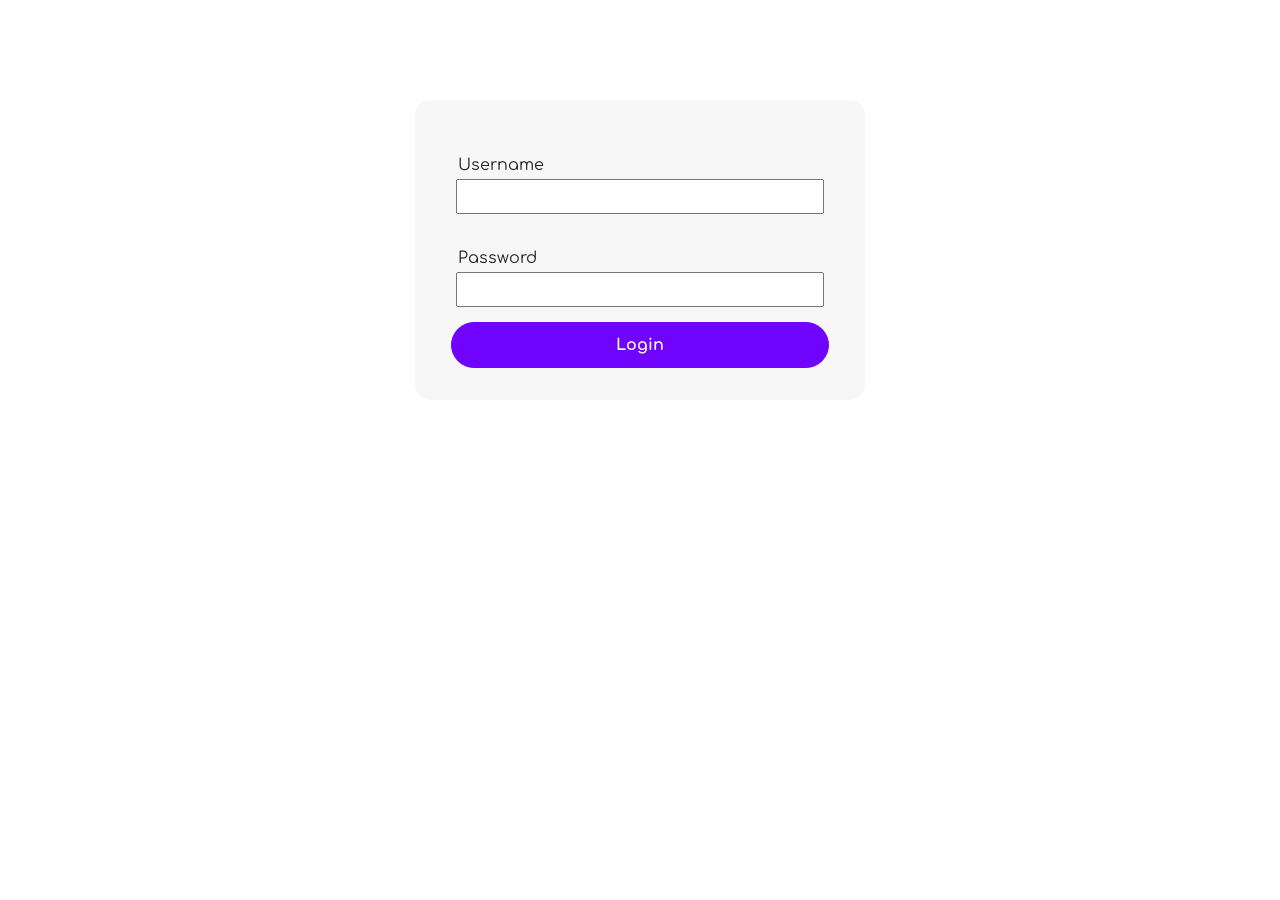
<file: index.html>
<!doctype html><html lang="en"><head><meta charset="utf-8"/><link rel="icon" href="/favicon.ico"/><link rel="preconnect" href="https://fonts.googleapis.com"><link rel="preconnect" href="https://fonts.gstatic.com" crossorigin><link href="https://fonts.googleapis.com/css2?family=Comfortaa&display=swap" rel="stylesheet"><meta name="viewport" content="width=device-width,initial-scale=1"/><meta name="theme-color" content="#000000"/><meta name="description" content="Web site created using create-react-app"/><link rel="apple-touch-icon" href="/logo192.png"/><link rel="manifest" href="/manifest.json"/><title>React Redux App</title><script defer="defer" src="/static/js/main.7fe0a9da.js"></script><link href="/static/css/main.e4d0df51.css" rel="stylesheet"></head><body><noscript>You need to enable JavaScript to run this app.</noscript><div id="root"></div></body></html>
</file>
<file: static/css/main.e4d0df51.css>
@charset "UTF-8";body{-webkit-font-smoothing:antialiased;-moz-osx-font-smoothing:grayscale;font-family:Comfortaa,Roboto,cursive!important}code{font-family:source-code-pro,Menlo,Monaco,Consolas,Courier New,monospace}/*!
 * Bootstrap v5.1.3 (https://getbootstrap.com/)
 * Copyright 2011-2021 The Bootstrap Authors
 * Copyright 2011-2021 Twitter, Inc.
 * Licensed under MIT (https://github.com/twbs/bootstrap/blob/main/LICENSE)
 */:root{--bs-blue:#0d6efd;--bs-indigo:#6610f2;--bs-purple:#6f42c1;--bs-pink:#d63384;--bs-red:#dc3545;--bs-orange:#fd7e14;--bs-yellow:#ffc107;--bs-green:#198754;--bs-teal:#20c997;--bs-cyan:#0dcaf0;--bs-white:#fff;--bs-gray:#6c757d;--bs-gray-dark:#343a40;--bs-gray-100:#f8f9fa;--bs-gray-200:#e9ecef;--bs-gray-300:#dee2e6;--bs-gray-400:#ced4da;--bs-gray-500:#adb5bd;--bs-gray-600:#6c757d;--bs-gray-700:#495057;--bs-gray-800:#343a40;--bs-gray-900:#212529;--bs-primary:#0d6efd;--bs-secondary:#6c757d;--bs-success:#198754;--bs-info:#0dcaf0;--bs-warning:#ffc107;--bs-danger:#dc3545;--bs-light:#f8f9fa;--bs-dark:#212529;--bs-primary-rgb:13,110,253;--bs-secondary-rgb:108,117,125;--bs-success-rgb:25,135,84;--bs-info-rgb:13,202,240;--bs-warning-rgb:255,193,7;--bs-danger-rgb:220,53,69;--bs-light-rgb:248,249,250;--bs-dark-rgb:33,37,41;--bs-white-rgb:255,255,255;--bs-black-rgb:0,0,0;--bs-body-color-rgb:33,37,41;--bs-body-bg-rgb:255,255,255;--bs-font-sans-serif:system-ui,-apple-system,"Segoe UI",Roboto,"Helvetica Neue",Arial,"Noto Sans","Liberation Sans",sans-serif,"Apple Color Emoji","Segoe UI Emoji","Segoe UI Symbol","Noto Color Emoji";--bs-font-monospace:SFMono-Regular,Menlo,Monaco,Consolas,"Liberation Mono","Courier New",monospace;--bs-gradient:linear-gradient(180deg,hsla(0,0%,100%,.15),hsla(0,0%,100%,0));--bs-body-font-family:var(--bs-font-sans-serif);--bs-body-font-size:1rem;--bs-body-font-weight:400;--bs-body-line-height:1.5;--bs-body-color:#212529;--bs-body-bg:#fff}*,:after,:before{box-sizing:border-box}@media (prefers-reduced-motion:no-preference){:root{scroll-behavior:smooth}}body{-webkit-text-size-adjust:100%;-webkit-tap-highlight-color:transparent;background-color:#fff;background-color:var(--bs-body-bg);color:#212529;color:var(--bs-body-color);font-family:system-ui,-apple-system,Segoe UI,Roboto,Helvetica Neue,Arial,Noto Sans,Liberation Sans,sans-serif,Apple Color Emoji,Segoe UI Emoji,Segoe UI Symbol,Noto Color Emoji;font-family:var(--bs-body-font-family);font-size:1rem;font-size:var(--bs-body-font-size);font-weight:400;font-weight:var(--bs-body-font-weight);line-height:1.5;line-height:var(--bs-body-line-height);margin:0;text-align:var(--bs-body-text-align)}hr{background-color:currentColor;border:0;color:inherit;margin:1rem 0;opacity:.25}hr:not([size]){height:1px}.h1,.h2,.h3,.h4,.h5,.h6,h1,h2,h3,h4,h5,h6{font-weight:500;line-height:1.2;margin-bottom:.5rem;margin-top:0}.h1,h1{font-size:calc(1.375rem + 1.5vw)}@media (min-width:1200px){.h1,h1{font-size:2.5rem}}.h2,h2{font-size:calc(1.325rem + .9vw)}@media (min-width:1200px){.h2,h2{font-size:2rem}}.h3,h3{font-size:calc(1.3rem + .6vw)}@media (min-width:1200px){.h3,h3{font-size:1.75rem}}.h4,h4{font-size:calc(1.275rem + .3vw)}@media (min-width:1200px){.h4,h4{font-size:1.5rem}}.h5,h5{font-size:1.25rem}.h6,h6{font-size:1rem}p{margin-bottom:1rem;margin-top:0}abbr[data-bs-original-title],abbr[title]{cursor:help;-webkit-text-decoration:underline dotted;text-decoration:underline dotted;-webkit-text-decoration-skip-ink:none;text-decoration-skip-ink:none}address{font-style:normal;line-height:inherit;margin-bottom:1rem}ol,ul{padding-left:2rem}dl,ol,ul{margin-bottom:1rem;margin-top:0}ol ol,ol ul,ul ol,ul ul{margin-bottom:0}dt{font-weight:700}dd{margin-bottom:.5rem;margin-left:0}blockquote{margin:0 0 1rem}b,strong{font-weight:bolder}.small,small{font-size:.875em}.mark,mark{background-color:#fcf8e3;padding:.2em}sub,sup{font-size:.75em;line-height:0;position:relative;vertical-align:initial}sub{bottom:-.25em}sup{top:-.5em}a{color:#0d6efd;text-decoration:underline}a:hover{color:#0a58ca}a:not([href]):not([class]),a:not([href]):not([class]):hover{color:inherit;text-decoration:none}code,kbd,pre,samp{direction:ltr;font-family:SFMono-Regular,Menlo,Monaco,Consolas,Liberation Mono,Courier New,monospace;font-family:var(--bs-font-monospace);font-size:1em;unicode-bidi:bidi-override}pre{display:block;font-size:.875em;margin-bottom:1rem;margin-top:0;overflow:auto}pre code{color:inherit;font-size:inherit;word-break:normal}code{word-wrap:break-word;color:#d63384;font-size:.875em}a>code{color:inherit}kbd{background-color:#212529;border-radius:.2rem;color:#fff;font-size:.875em;padding:.2rem .4rem}kbd kbd{font-size:1em;font-weight:700;padding:0}figure{margin:0 0 1rem}img,svg{vertical-align:middle}table{border-collapse:collapse;caption-side:bottom}caption{color:#6c757d;padding-bottom:.5rem;padding-top:.5rem;text-align:left}th{text-align:inherit;text-align:-webkit-match-parent}tbody,td,tfoot,th,thead,tr{border:0 solid;border-color:inherit}label{display:inline-block}button{border-radius:0}button:focus:not(:focus-visible){outline:0}button,input,optgroup,select,textarea{font-family:inherit;font-size:inherit;line-height:inherit;margin:0}button,select{text-transform:none}[role=button]{cursor:pointer}select{word-wrap:normal}select:disabled{opacity:1}[list]::-webkit-calendar-picker-indicator{display:none}[type=button],[type=reset],[type=submit],button{-webkit-appearance:button}[type=button]:not(:disabled),[type=reset]:not(:disabled),[type=submit]:not(:disabled),button:not(:disabled){cursor:pointer}::-moz-focus-inner{border-style:none;padding:0}textarea{resize:vertical}fieldset{border:0;margin:0;min-width:0;padding:0}legend{float:left;font-size:calc(1.275rem + .3vw);line-height:inherit;margin-bottom:.5rem;padding:0;width:100%}@media (min-width:1200px){legend{font-size:1.5rem}}legend+*{clear:left}::-webkit-datetime-edit-day-field,::-webkit-datetime-edit-fields-wrapper,::-webkit-datetime-edit-hour-field,::-webkit-datetime-edit-minute,::-webkit-datetime-edit-month-field,::-webkit-datetime-edit-text,::-webkit-datetime-edit-year-field{padding:0}::-webkit-inner-spin-button{height:auto}[type=search]{-webkit-appearance:textfield;outline-offset:-2px}::-webkit-search-decoration{-webkit-appearance:none}::-webkit-color-swatch-wrapper{padding:0}::file-selector-button{font:inherit}::-webkit-file-upload-button{-webkit-appearance:button;font:inherit}output{display:inline-block}iframe{border:0}summary{cursor:pointer;display:list-item}progress{vertical-align:initial}[hidden]{display:none!important}.lead{font-size:1.25rem;font-weight:300}.display-1{font-size:calc(1.625rem + 4.5vw);font-weight:300;line-height:1.2}@media (min-width:1200px){.display-1{font-size:5rem}}.display-2{font-size:calc(1.575rem + 3.9vw);font-weight:300;line-height:1.2}@media (min-width:1200px){.display-2{font-size:4.5rem}}.display-3{font-size:calc(1.525rem + 3.3vw);font-weight:300;line-height:1.2}@media (min-width:1200px){.display-3{font-size:4rem}}.display-4{font-size:calc(1.475rem + 2.7vw);font-weight:300;line-height:1.2}@media (min-width:1200px){.display-4{font-size:3.5rem}}.display-5{font-size:calc(1.425rem + 2.1vw);font-weight:300;line-height:1.2}@media (min-width:1200px){.display-5{font-size:3rem}}.display-6{font-size:calc(1.375rem + 1.5vw);font-weight:300;line-height:1.2}@media (min-width:1200px){.display-6{font-size:2.5rem}}.list-inline,.list-unstyled{list-style:none;padding-left:0}.list-inline-item{display:inline-block}.list-inline-item:not(:last-child){margin-right:.5rem}.initialism{font-size:.875em;text-transform:uppercase}.blockquote{font-size:1.25rem;margin-bottom:1rem}.blockquote>:last-child{margin-bottom:0}.blockquote-footer{color:#6c757d;font-size:.875em;margin-bottom:1rem;margin-top:-1rem}.blockquote-footer:before{content:"— "}.img-fluid,.img-thumbnail{height:auto;max-width:100%}.img-thumbnail{background-color:#fff;border:1px solid #dee2e6;border-radius:.25rem;padding:.25rem}.figure{display:inline-block}.figure-img{line-height:1;margin-bottom:.5rem}.figure-caption{color:#6c757d;font-size:.875em}.container,.container-fluid,.container-lg,.container-md,.container-sm,.container-xl,.container-xxl{margin-left:auto;margin-right:auto;padding-left:.75rem;padding-left:var(--bs-gutter-x,.75rem);padding-right:.75rem;padding-right:var(--bs-gutter-x,.75rem);width:100%}@media (min-width:576px){.container,.container-sm{max-width:540px}}@media (min-width:768px){.container,.container-md,.container-sm{max-width:720px}}@media (min-width:992px){.container,.container-lg,.container-md,.container-sm{max-width:960px}}@media (min-width:1200px){.container,.container-lg,.container-md,.container-sm,.container-xl{max-width:1140px}}@media (min-width:1400px){.container,.container-lg,.container-md,.container-sm,.container-xl,.container-xxl{max-width:1320px}}.row{--bs-gutter-x:1.5rem;--bs-gutter-y:0;display:flex;flex-wrap:wrap;margin-left:calc(var(--bs-gutter-x)*-.5);margin-right:calc(var(--bs-gutter-x)*-.5);margin-top:calc(var(--bs-gutter-y)*-1)}.row>*{flex-shrink:0;margin-top:var(--bs-gutter-y);max-width:100%;padding-left:calc(var(--bs-gutter-x)*.5);padding-right:calc(var(--bs-gutter-x)*.5);width:100%}.col{flex:1 0}.row-cols-auto>*{flex:0 0 auto;width:auto}.row-cols-1>*{flex:0 0 auto;width:100%}.row-cols-2>*{flex:0 0 auto;width:50%}.row-cols-3>*{flex:0 0 auto;width:33.3333333333%}.row-cols-4>*{flex:0 0 auto;width:25%}.row-cols-5>*{flex:0 0 auto;width:20%}.row-cols-6>*{flex:0 0 auto;width:16.6666666667%}.col-auto{flex:0 0 auto;width:auto}.col-1{flex:0 0 auto;width:8.33333333%}.col-2{flex:0 0 auto;width:16.66666667%}.col-3{flex:0 0 auto;width:25%}.col-4{flex:0 0 auto;width:33.33333333%}.col-5{flex:0 0 auto;width:41.66666667%}.col-6{flex:0 0 auto;width:50%}.col-7{flex:0 0 auto;width:58.33333333%}.col-8{flex:0 0 auto;width:66.66666667%}.col-9{flex:0 0 auto;width:75%}.col-10{flex:0 0 auto;width:83.33333333%}.col-11{flex:0 0 auto;width:91.66666667%}.col-12{flex:0 0 auto;width:100%}.offset-1{margin-left:8.33333333%}.offset-2{margin-left:16.66666667%}.offset-3{margin-left:25%}.offset-4{margin-left:33.33333333%}.offset-5{margin-left:41.66666667%}.offset-6{margin-left:50%}.offset-7{margin-left:58.33333333%}.offset-8{margin-left:66.66666667%}.offset-9{margin-left:75%}.offset-10{margin-left:83.33333333%}.offset-11{margin-left:91.66666667%}.g-0,.gx-0{--bs-gutter-x:0}.g-0,.gy-0{--bs-gutter-y:0}.g-1,.gx-1{--bs-gutter-x:0.25rem}.g-1,.gy-1{--bs-gutter-y:0.25rem}.g-2,.gx-2{--bs-gutter-x:0.5rem}.g-2,.gy-2{--bs-gutter-y:0.5rem}.g-3,.gx-3{--bs-gutter-x:1rem}.g-3,.gy-3{--bs-gutter-y:1rem}.g-4,.gx-4{--bs-gutter-x:1.5rem}.g-4,.gy-4{--bs-gutter-y:1.5rem}.g-5,.gx-5{--bs-gutter-x:3rem}.g-5,.gy-5{--bs-gutter-y:3rem}@media (min-width:576px){.col-sm{flex:1 0}.row-cols-sm-auto>*{flex:0 0 auto;width:auto}.row-cols-sm-1>*{flex:0 0 auto;width:100%}.row-cols-sm-2>*{flex:0 0 auto;width:50%}.row-cols-sm-3>*{flex:0 0 auto;width:33.3333333333%}.row-cols-sm-4>*{flex:0 0 auto;width:25%}.row-cols-sm-5>*{flex:0 0 auto;width:20%}.row-cols-sm-6>*{flex:0 0 auto;width:16.6666666667%}.col-sm-auto{flex:0 0 auto;width:auto}.col-sm-1{flex:0 0 auto;width:8.33333333%}.col-sm-2{flex:0 0 auto;width:16.66666667%}.col-sm-3{flex:0 0 auto;width:25%}.col-sm-4{flex:0 0 auto;width:33.33333333%}.col-sm-5{flex:0 0 auto;width:41.66666667%}.col-sm-6{flex:0 0 auto;width:50%}.col-sm-7{flex:0 0 auto;width:58.33333333%}.col-sm-8{flex:0 0 auto;width:66.66666667%}.col-sm-9{flex:0 0 auto;width:75%}.col-sm-10{flex:0 0 auto;width:83.33333333%}.col-sm-11{flex:0 0 auto;width:91.66666667%}.col-sm-12{flex:0 0 auto;width:100%}.offset-sm-0{margin-left:0}.offset-sm-1{margin-left:8.33333333%}.offset-sm-2{margin-left:16.66666667%}.offset-sm-3{margin-left:25%}.offset-sm-4{margin-left:33.33333333%}.offset-sm-5{margin-left:41.66666667%}.offset-sm-6{margin-left:50%}.offset-sm-7{margin-left:58.33333333%}.offset-sm-8{margin-left:66.66666667%}.offset-sm-9{margin-left:75%}.offset-sm-10{margin-left:83.33333333%}.offset-sm-11{margin-left:91.66666667%}.g-sm-0,.gx-sm-0{--bs-gutter-x:0}.g-sm-0,.gy-sm-0{--bs-gutter-y:0}.g-sm-1,.gx-sm-1{--bs-gutter-x:0.25rem}.g-sm-1,.gy-sm-1{--bs-gutter-y:0.25rem}.g-sm-2,.gx-sm-2{--bs-gutter-x:0.5rem}.g-sm-2,.gy-sm-2{--bs-gutter-y:0.5rem}.g-sm-3,.gx-sm-3{--bs-gutter-x:1rem}.g-sm-3,.gy-sm-3{--bs-gutter-y:1rem}.g-sm-4,.gx-sm-4{--bs-gutter-x:1.5rem}.g-sm-4,.gy-sm-4{--bs-gutter-y:1.5rem}.g-sm-5,.gx-sm-5{--bs-gutter-x:3rem}.g-sm-5,.gy-sm-5{--bs-gutter-y:3rem}}@media (min-width:768px){.col-md{flex:1 0}.row-cols-md-auto>*{flex:0 0 auto;width:auto}.row-cols-md-1>*{flex:0 0 auto;width:100%}.row-cols-md-2>*{flex:0 0 auto;width:50%}.row-cols-md-3>*{flex:0 0 auto;width:33.3333333333%}.row-cols-md-4>*{flex:0 0 auto;width:25%}.row-cols-md-5>*{flex:0 0 auto;width:20%}.row-cols-md-6>*{flex:0 0 auto;width:16.6666666667%}.col-md-auto{flex:0 0 auto;width:auto}.col-md-1{flex:0 0 auto;width:8.33333333%}.col-md-2{flex:0 0 auto;width:16.66666667%}.col-md-3{flex:0 0 auto;width:25%}.col-md-4{flex:0 0 auto;width:33.33333333%}.col-md-5{flex:0 0 auto;width:41.66666667%}.col-md-6{flex:0 0 auto;width:50%}.col-md-7{flex:0 0 auto;width:58.33333333%}.col-md-8{flex:0 0 auto;width:66.66666667%}.col-md-9{flex:0 0 auto;width:75%}.col-md-10{flex:0 0 auto;width:83.33333333%}.col-md-11{flex:0 0 auto;width:91.66666667%}.col-md-12{flex:0 0 auto;width:100%}.offset-md-0{margin-left:0}.offset-md-1{margin-left:8.33333333%}.offset-md-2{margin-left:16.66666667%}.offset-md-3{margin-left:25%}.offset-md-4{margin-left:33.33333333%}.offset-md-5{margin-left:41.66666667%}.offset-md-6{margin-left:50%}.offset-md-7{margin-left:58.33333333%}.offset-md-8{margin-left:66.66666667%}.offset-md-9{margin-left:75%}.offset-md-10{margin-left:83.33333333%}.offset-md-11{margin-left:91.66666667%}.g-md-0,.gx-md-0{--bs-gutter-x:0}.g-md-0,.gy-md-0{--bs-gutter-y:0}.g-md-1,.gx-md-1{--bs-gutter-x:0.25rem}.g-md-1,.gy-md-1{--bs-gutter-y:0.25rem}.g-md-2,.gx-md-2{--bs-gutter-x:0.5rem}.g-md-2,.gy-md-2{--bs-gutter-y:0.5rem}.g-md-3,.gx-md-3{--bs-gutter-x:1rem}.g-md-3,.gy-md-3{--bs-gutter-y:1rem}.g-md-4,.gx-md-4{--bs-gutter-x:1.5rem}.g-md-4,.gy-md-4{--bs-gutter-y:1.5rem}.g-md-5,.gx-md-5{--bs-gutter-x:3rem}.g-md-5,.gy-md-5{--bs-gutter-y:3rem}}@media (min-width:992px){.col-lg{flex:1 0}.row-cols-lg-auto>*{flex:0 0 auto;width:auto}.row-cols-lg-1>*{flex:0 0 auto;width:100%}.row-cols-lg-2>*{flex:0 0 auto;width:50%}.row-cols-lg-3>*{flex:0 0 auto;width:33.3333333333%}.row-cols-lg-4>*{flex:0 0 auto;width:25%}.row-cols-lg-5>*{flex:0 0 auto;width:20%}.row-cols-lg-6>*{flex:0 0 auto;width:16.6666666667%}.col-lg-auto{flex:0 0 auto;width:auto}.col-lg-1{flex:0 0 auto;width:8.33333333%}.col-lg-2{flex:0 0 auto;width:16.66666667%}.col-lg-3{flex:0 0 auto;width:25%}.col-lg-4{flex:0 0 auto;width:33.33333333%}.col-lg-5{flex:0 0 auto;width:41.66666667%}.col-lg-6{flex:0 0 auto;width:50%}.col-lg-7{flex:0 0 auto;width:58.33333333%}.col-lg-8{flex:0 0 auto;width:66.66666667%}.col-lg-9{flex:0 0 auto;width:75%}.col-lg-10{flex:0 0 auto;width:83.33333333%}.col-lg-11{flex:0 0 auto;width:91.66666667%}.col-lg-12{flex:0 0 auto;width:100%}.offset-lg-0{margin-left:0}.offset-lg-1{margin-left:8.33333333%}.offset-lg-2{margin-left:16.66666667%}.offset-lg-3{margin-left:25%}.offset-lg-4{margin-left:33.33333333%}.offset-lg-5{margin-left:41.66666667%}.offset-lg-6{margin-left:50%}.offset-lg-7{margin-left:58.33333333%}.offset-lg-8{margin-left:66.66666667%}.offset-lg-9{margin-left:75%}.offset-lg-10{margin-left:83.33333333%}.offset-lg-11{margin-left:91.66666667%}.g-lg-0,.gx-lg-0{--bs-gutter-x:0}.g-lg-0,.gy-lg-0{--bs-gutter-y:0}.g-lg-1,.gx-lg-1{--bs-gutter-x:0.25rem}.g-lg-1,.gy-lg-1{--bs-gutter-y:0.25rem}.g-lg-2,.gx-lg-2{--bs-gutter-x:0.5rem}.g-lg-2,.gy-lg-2{--bs-gutter-y:0.5rem}.g-lg-3,.gx-lg-3{--bs-gutter-x:1rem}.g-lg-3,.gy-lg-3{--bs-gutter-y:1rem}.g-lg-4,.gx-lg-4{--bs-gutter-x:1.5rem}.g-lg-4,.gy-lg-4{--bs-gutter-y:1.5rem}.g-lg-5,.gx-lg-5{--bs-gutter-x:3rem}.g-lg-5,.gy-lg-5{--bs-gutter-y:3rem}}@media (min-width:1200px){.col-xl{flex:1 0}.row-cols-xl-auto>*{flex:0 0 auto;width:auto}.row-cols-xl-1>*{flex:0 0 auto;width:100%}.row-cols-xl-2>*{flex:0 0 auto;width:50%}.row-cols-xl-3>*{flex:0 0 auto;width:33.3333333333%}.row-cols-xl-4>*{flex:0 0 auto;width:25%}.row-cols-xl-5>*{flex:0 0 auto;width:20%}.row-cols-xl-6>*{flex:0 0 auto;width:16.6666666667%}.col-xl-auto{flex:0 0 auto;width:auto}.col-xl-1{flex:0 0 auto;width:8.33333333%}.col-xl-2{flex:0 0 auto;width:16.66666667%}.col-xl-3{flex:0 0 auto;width:25%}.col-xl-4{flex:0 0 auto;width:33.33333333%}.col-xl-5{flex:0 0 auto;width:41.66666667%}.col-xl-6{flex:0 0 auto;width:50%}.col-xl-7{flex:0 0 auto;width:58.33333333%}.col-xl-8{flex:0 0 auto;width:66.66666667%}.col-xl-9{flex:0 0 auto;width:75%}.col-xl-10{flex:0 0 auto;width:83.33333333%}.col-xl-11{flex:0 0 auto;width:91.66666667%}.col-xl-12{flex:0 0 auto;width:100%}.offset-xl-0{margin-left:0}.offset-xl-1{margin-left:8.33333333%}.offset-xl-2{margin-left:16.66666667%}.offset-xl-3{margin-left:25%}.offset-xl-4{margin-left:33.33333333%}.offset-xl-5{margin-left:41.66666667%}.offset-xl-6{margin-left:50%}.offset-xl-7{margin-left:58.33333333%}.offset-xl-8{margin-left:66.66666667%}.offset-xl-9{margin-left:75%}.offset-xl-10{margin-left:83.33333333%}.offset-xl-11{margin-left:91.66666667%}.g-xl-0,.gx-xl-0{--bs-gutter-x:0}.g-xl-0,.gy-xl-0{--bs-gutter-y:0}.g-xl-1,.gx-xl-1{--bs-gutter-x:0.25rem}.g-xl-1,.gy-xl-1{--bs-gutter-y:0.25rem}.g-xl-2,.gx-xl-2{--bs-gutter-x:0.5rem}.g-xl-2,.gy-xl-2{--bs-gutter-y:0.5rem}.g-xl-3,.gx-xl-3{--bs-gutter-x:1rem}.g-xl-3,.gy-xl-3{--bs-gutter-y:1rem}.g-xl-4,.gx-xl-4{--bs-gutter-x:1.5rem}.g-xl-4,.gy-xl-4{--bs-gutter-y:1.5rem}.g-xl-5,.gx-xl-5{--bs-gutter-x:3rem}.g-xl-5,.gy-xl-5{--bs-gutter-y:3rem}}@media (min-width:1400px){.col-xxl{flex:1 0}.row-cols-xxl-auto>*{flex:0 0 auto;width:auto}.row-cols-xxl-1>*{flex:0 0 auto;width:100%}.row-cols-xxl-2>*{flex:0 0 auto;width:50%}.row-cols-xxl-3>*{flex:0 0 auto;width:33.3333333333%}.row-cols-xxl-4>*{flex:0 0 auto;width:25%}.row-cols-xxl-5>*{flex:0 0 auto;width:20%}.row-cols-xxl-6>*{flex:0 0 auto;width:16.6666666667%}.col-xxl-auto{flex:0 0 auto;width:auto}.col-xxl-1{flex:0 0 auto;width:8.33333333%}.col-xxl-2{flex:0 0 auto;width:16.66666667%}.col-xxl-3{flex:0 0 auto;width:25%}.col-xxl-4{flex:0 0 auto;width:33.33333333%}.col-xxl-5{flex:0 0 auto;width:41.66666667%}.col-xxl-6{flex:0 0 auto;width:50%}.col-xxl-7{flex:0 0 auto;width:58.33333333%}.col-xxl-8{flex:0 0 auto;width:66.66666667%}.col-xxl-9{flex:0 0 auto;width:75%}.col-xxl-10{flex:0 0 auto;width:83.33333333%}.col-xxl-11{flex:0 0 auto;width:91.66666667%}.col-xxl-12{flex:0 0 auto;width:100%}.offset-xxl-0{margin-left:0}.offset-xxl-1{margin-left:8.33333333%}.offset-xxl-2{margin-left:16.66666667%}.offset-xxl-3{margin-left:25%}.offset-xxl-4{margin-left:33.33333333%}.offset-xxl-5{margin-left:41.66666667%}.offset-xxl-6{margin-left:50%}.offset-xxl-7{margin-left:58.33333333%}.offset-xxl-8{margin-left:66.66666667%}.offset-xxl-9{margin-left:75%}.offset-xxl-10{margin-left:83.33333333%}.offset-xxl-11{margin-left:91.66666667%}.g-xxl-0,.gx-xxl-0{--bs-gutter-x:0}.g-xxl-0,.gy-xxl-0{--bs-gutter-y:0}.g-xxl-1,.gx-xxl-1{--bs-gutter-x:0.25rem}.g-xxl-1,.gy-xxl-1{--bs-gutter-y:0.25rem}.g-xxl-2,.gx-xxl-2{--bs-gutter-x:0.5rem}.g-xxl-2,.gy-xxl-2{--bs-gutter-y:0.5rem}.g-xxl-3,.gx-xxl-3{--bs-gutter-x:1rem}.g-xxl-3,.gy-xxl-3{--bs-gutter-y:1rem}.g-xxl-4,.gx-xxl-4{--bs-gutter-x:1.5rem}.g-xxl-4,.gy-xxl-4{--bs-gutter-y:1.5rem}.g-xxl-5,.gx-xxl-5{--bs-gutter-x:3rem}.g-xxl-5,.gy-xxl-5{--bs-gutter-y:3rem}}.table{--bs-table-bg:transparent;--bs-table-accent-bg:transparent;--bs-table-striped-color:#212529;--bs-table-striped-bg:rgba(0,0,0,.05);--bs-table-active-color:#212529;--bs-table-active-bg:rgba(0,0,0,.1);--bs-table-hover-color:#212529;--bs-table-hover-bg:rgba(0,0,0,.075);border-color:#dee2e6;color:#212529;margin-bottom:1rem;vertical-align:top;width:100%}.table>:not(caption)>*>*{background-color:var(--bs-table-bg);border-bottom-width:1px;box-shadow:inset 0 0 0 9999px var(--bs-table-accent-bg);padding:.5rem}.table>tbody{vertical-align:inherit}.table>thead{vertical-align:bottom}.table>:not(:first-child){border-top:2px solid}.caption-top{caption-side:top}.table-sm>:not(caption)>*>*{padding:.25rem}.table-bordered>:not(caption)>*{border-width:1px 0}.table-bordered>:not(caption)>*>*{border-width:0 1px}.table-borderless>:not(caption)>*>*{border-bottom-width:0}.table-borderless>:not(:first-child){border-top-width:0}.table-striped>tbody>tr:nth-of-type(odd)>*{--bs-table-accent-bg:var(--bs-table-striped-bg);color:var(--bs-table-striped-color)}.table-active{--bs-table-accent-bg:var(--bs-table-active-bg);color:var(--bs-table-active-color)}.table-hover>tbody>tr:hover>*{--bs-table-accent-bg:var(--bs-table-hover-bg);color:var(--bs-table-hover-color)}.table-primary{--bs-table-bg:#cfe2ff;--bs-table-striped-bg:#c5d7f2;--bs-table-striped-color:#000;--bs-table-active-bg:#bacbe6;--bs-table-active-color:#000;--bs-table-hover-bg:#bfd1ec;--bs-table-hover-color:#000;border-color:#bacbe6;color:#000}.table-secondary{--bs-table-bg:#e2e3e5;--bs-table-striped-bg:#d7d8da;--bs-table-striped-color:#000;--bs-table-active-bg:#cbccce;--bs-table-active-color:#000;--bs-table-hover-bg:#d1d2d4;--bs-table-hover-color:#000;border-color:#cbccce;color:#000}.table-success{--bs-table-bg:#d1e7dd;--bs-table-striped-bg:#c7dbd2;--bs-table-striped-color:#000;--bs-table-active-bg:#bcd0c7;--bs-table-active-color:#000;--bs-table-hover-bg:#c1d6cc;--bs-table-hover-color:#000;border-color:#bcd0c7;color:#000}.table-info{--bs-table-bg:#cff4fc;--bs-table-striped-bg:#c5e8ef;--bs-table-striped-color:#000;--bs-table-active-bg:#badce3;--bs-table-active-color:#000;--bs-table-hover-bg:#bfe2e9;--bs-table-hover-color:#000;border-color:#badce3;color:#000}.table-warning{--bs-table-bg:#fff3cd;--bs-table-striped-bg:#f2e7c3;--bs-table-striped-color:#000;--bs-table-active-bg:#e6dbb9;--bs-table-active-color:#000;--bs-table-hover-bg:#ece1be;--bs-table-hover-color:#000;border-color:#e6dbb9;color:#000}.table-danger{--bs-table-bg:#f8d7da;--bs-table-striped-bg:#eccccf;--bs-table-striped-color:#000;--bs-table-active-bg:#dfc2c4;--bs-table-active-color:#000;--bs-table-hover-bg:#e5c7ca;--bs-table-hover-color:#000;border-color:#dfc2c4;color:#000}.table-light{--bs-table-bg:#f8f9fa;--bs-table-striped-bg:#ecedee;--bs-table-striped-color:#000;--bs-table-active-bg:#dfe0e1;--bs-table-active-color:#000;--bs-table-hover-bg:#e5e6e7;--bs-table-hover-color:#000;border-color:#dfe0e1;color:#000}.table-dark{--bs-table-bg:#212529;--bs-table-striped-bg:#2c3034;--bs-table-striped-color:#fff;--bs-table-active-bg:#373b3e;--bs-table-active-color:#fff;--bs-table-hover-bg:#323539;--bs-table-hover-color:#fff;border-color:#373b3e;color:#fff}.table-responsive{-webkit-overflow-scrolling:touch;overflow-x:auto}@media (max-width:575.98px){.table-responsive-sm{-webkit-overflow-scrolling:touch;overflow-x:auto}}@media (max-width:767.98px){.table-responsive-md{-webkit-overflow-scrolling:touch;overflow-x:auto}}@media (max-width:991.98px){.table-responsive-lg{-webkit-overflow-scrolling:touch;overflow-x:auto}}@media (max-width:1199.98px){.table-responsive-xl{-webkit-overflow-scrolling:touch;overflow-x:auto}}@media (max-width:1399.98px){.table-responsive-xxl{-webkit-overflow-scrolling:touch;overflow-x:auto}}.form-label{margin-bottom:.5rem}.col-form-label{font-size:inherit;line-height:1.5;margin-bottom:0;padding-bottom:calc(.375rem + 1px);padding-top:calc(.375rem + 1px)}.col-form-label-lg{font-size:1.25rem;padding-bottom:calc(.5rem + 1px);padding-top:calc(.5rem + 1px)}.col-form-label-sm{font-size:.875rem;padding-bottom:calc(.25rem + 1px);padding-top:calc(.25rem + 1px)}.form-text{color:#6c757d;font-size:.875em;margin-top:.25rem}.form-control{-webkit-appearance:none;appearance:none;background-clip:padding-box;background-color:#fff;border:1px solid #ced4da;border-radius:.25rem;color:#212529;display:block;font-size:1rem;font-weight:400;line-height:1.5;padding:.375rem .75rem;transition:border-color .15s ease-in-out,box-shadow .15s ease-in-out;width:100%}@media (prefers-reduced-motion:reduce){.form-control{transition:none}}.form-control[type=file]{overflow:hidden}.form-control[type=file]:not(:disabled):not([readonly]){cursor:pointer}.form-control:focus{background-color:#fff;border-color:#86b7fe;box-shadow:0 0 0 .25rem rgba(13,110,253,.25);color:#212529;outline:0}.form-control::-webkit-date-and-time-value{height:1.5em}.form-control::-webkit-input-placeholder{color:#6c757d;opacity:1}.form-control::placeholder{color:#6c757d;opacity:1}.form-control:disabled,.form-control[readonly]{background-color:#e9ecef;opacity:1}.form-control::file-selector-button{-webkit-margin-end:.75rem;background-color:#e9ecef;border:0 solid;border-color:inherit;border-inline-end-width:1px;border-radius:0;color:#212529;margin:-.375rem -.75rem;margin-inline-end:.75rem;padding:.375rem .75rem;pointer-events:none;transition:color .15s ease-in-out,background-color .15s ease-in-out,border-color .15s ease-in-out,box-shadow .15s ease-in-out}@media (prefers-reduced-motion:reduce){.form-control::-webkit-file-upload-button{-webkit-transition:none;transition:none}.form-control::file-selector-button{transition:none}}.form-control:hover:not(:disabled):not([readonly])::file-selector-button{background-color:#dde0e3}.form-control::-webkit-file-upload-button{-webkit-margin-end:.75rem;background-color:#e9ecef;border:0 solid;border-color:inherit;border-inline-end-width:1px;border-radius:0;color:#212529;margin:-.375rem -.75rem;margin-inline-end:.75rem;padding:.375rem .75rem;pointer-events:none;-webkit-transition:color .15s ease-in-out,background-color .15s ease-in-out,border-color .15s ease-in-out,box-shadow .15s ease-in-out;transition:color .15s ease-in-out,background-color .15s ease-in-out,border-color .15s ease-in-out,box-shadow .15s ease-in-out}@media (prefers-reduced-motion:reduce){.form-control::-webkit-file-upload-button{-webkit-transition:none;transition:none}}.form-control:hover:not(:disabled):not([readonly])::-webkit-file-upload-button{background-color:#dde0e3}.form-control-plaintext{background-color:initial;border:solid transparent;border-width:1px 0;color:#212529;display:block;line-height:1.5;margin-bottom:0;padding:.375rem 0;width:100%}.form-control-plaintext.form-control-lg,.form-control-plaintext.form-control-sm{padding-left:0;padding-right:0}.form-control-sm{border-radius:.2rem;font-size:.875rem;min-height:calc(1.5em + .5rem + 2px);padding:.25rem .5rem}.form-control-sm::file-selector-button{-webkit-margin-end:.5rem;margin:-.25rem -.5rem;margin-inline-end:.5rem;padding:.25rem .5rem}.form-control-sm::-webkit-file-upload-button{-webkit-margin-end:.5rem;margin:-.25rem -.5rem;margin-inline-end:.5rem;padding:.25rem .5rem}.form-control-lg{border-radius:.3rem;font-size:1.25rem;min-height:calc(1.5em + 1rem + 2px);padding:.5rem 1rem}.form-control-lg::file-selector-button{-webkit-margin-end:1rem;margin:-.5rem -1rem;margin-inline-end:1rem;padding:.5rem 1rem}.form-control-lg::-webkit-file-upload-button{-webkit-margin-end:1rem;margin:-.5rem -1rem;margin-inline-end:1rem;padding:.5rem 1rem}textarea.form-control{min-height:calc(1.5em + .75rem + 2px)}textarea.form-control-sm{min-height:calc(1.5em + .5rem + 2px)}textarea.form-control-lg{min-height:calc(1.5em + 1rem + 2px)}.form-control-color{height:auto;padding:.375rem;width:3rem}.form-control-color:not(:disabled):not([readonly]){cursor:pointer}.form-control-color::-moz-color-swatch{border-radius:.25rem;height:1.5em}.form-control-color::-webkit-color-swatch{border-radius:.25rem;height:1.5em}.form-select{-moz-padding-start:calc(.75rem - 3px);-webkit-appearance:none;appearance:none;background-color:#fff;background-image:url("data:image/svg+xml;charset=utf-8,%3Csvg xmlns='http://www.w3.org/2000/svg' viewBox='0 0 16 16'%3E%3Cpath fill='none' stroke='%23343a40' stroke-linecap='round' stroke-linejoin='round' stroke-width='2' d='m2 5 6 6 6-6'/%3E%3C/svg%3E");background-position:right .75rem center;background-repeat:no-repeat;background-size:16px 12px;border:1px solid #ced4da;border-radius:.25rem;color:#212529;display:block;font-size:1rem;font-weight:400;line-height:1.5;padding:.375rem 2.25rem .375rem .75rem;transition:border-color .15s ease-in-out,box-shadow .15s ease-in-out;width:100%}@media (prefers-reduced-motion:reduce){.form-select{transition:none}}.form-select:focus{border-color:#86b7fe;box-shadow:0 0 0 .25rem rgba(13,110,253,.25);outline:0}.form-select[multiple],.form-select[size]:not([size="1"]){background-image:none;padding-right:.75rem}.form-select:disabled{background-color:#e9ecef}.form-select:-moz-focusring{color:transparent;text-shadow:0 0 0 #212529}.form-select-sm{border-radius:.2rem;font-size:.875rem;padding-bottom:.25rem;padding-left:.5rem;padding-top:.25rem}.form-select-lg{border-radius:.3rem;font-size:1.25rem;padding-bottom:.5rem;padding-left:1rem;padding-top:.5rem}.form-check{display:block;margin-bottom:.125rem;min-height:1.5rem;padding-left:1.5em}.form-check .form-check-input{float:left;margin-left:-1.5em}.form-check-input{color-adjust:exact;-webkit-appearance:none;appearance:none;background-color:#fff;background-position:50%;background-repeat:no-repeat;background-size:contain;border:1px solid rgba(0,0,0,.25);height:1em;margin-top:.25em;-webkit-print-color-adjust:exact;vertical-align:top;width:1em}.form-check-input[type=checkbox]{border-radius:.25em}.form-check-input[type=radio]{border-radius:50%}.form-check-input:active{-webkit-filter:brightness(90%);filter:brightness(90%)}.form-check-input:focus{border-color:#86b7fe;box-shadow:0 0 0 .25rem rgba(13,110,253,.25);outline:0}.form-check-input:checked{background-color:#0d6efd;border-color:#0d6efd}.form-check-input:checked[type=checkbox]{background-image:url("data:image/svg+xml;charset=utf-8,%3Csvg xmlns='http://www.w3.org/2000/svg' viewBox='0 0 20 20'%3E%3Cpath fill='none' stroke='%23fff' stroke-linecap='round' stroke-linejoin='round' stroke-width='3' d='m6 10 3 3 6-6'/%3E%3C/svg%3E")}.form-check-input:checked[type=radio]{background-image:url("data:image/svg+xml;charset=utf-8,%3Csvg xmlns='http://www.w3.org/2000/svg' viewBox='-4 -4 8 8'%3E%3Ccircle r='2' fill='%23fff'/%3E%3C/svg%3E")}.form-check-input[type=checkbox]:indeterminate{background-color:#0d6efd;background-image:url("data:image/svg+xml;charset=utf-8,%3Csvg xmlns='http://www.w3.org/2000/svg' viewBox='0 0 20 20'%3E%3Cpath fill='none' stroke='%23fff' stroke-linecap='round' stroke-linejoin='round' stroke-width='3' d='M6 10h8'/%3E%3C/svg%3E");border-color:#0d6efd}.form-check-input:disabled{-webkit-filter:none;filter:none;opacity:.5;pointer-events:none}.form-check-input:disabled~.form-check-label,.form-check-input[disabled]~.form-check-label{opacity:.5}.form-switch{padding-left:2.5em}.form-switch .form-check-input{background-image:url("data:image/svg+xml;charset=utf-8,%3Csvg xmlns='http://www.w3.org/2000/svg' viewBox='-4 -4 8 8'%3E%3Ccircle r='3' fill='rgba(0, 0, 0, 0.25)'/%3E%3C/svg%3E");background-position:0;border-radius:2em;margin-left:-2.5em;transition:background-position .15s ease-in-out;width:2em}@media (prefers-reduced-motion:reduce){.form-switch .form-check-input{transition:none}}.form-switch .form-check-input:focus{background-image:url("data:image/svg+xml;charset=utf-8,%3Csvg xmlns='http://www.w3.org/2000/svg' viewBox='-4 -4 8 8'%3E%3Ccircle r='3' fill='%2386b7fe'/%3E%3C/svg%3E")}.form-switch .form-check-input:checked{background-image:url("data:image/svg+xml;charset=utf-8,%3Csvg xmlns='http://www.w3.org/2000/svg' viewBox='-4 -4 8 8'%3E%3Ccircle r='3' fill='%23fff'/%3E%3C/svg%3E");background-position:100%}.form-check-inline{display:inline-block;margin-right:1rem}.btn-check{clip:rect(0,0,0,0);pointer-events:none;position:absolute}.btn-check:disabled+.btn,.btn-check[disabled]+.btn{-webkit-filter:none;filter:none;opacity:.65;pointer-events:none}.form-range{-webkit-appearance:none;appearance:none;background-color:initial;height:1.5rem;padding:0;width:100%}.form-range:focus{outline:0}.form-range:focus::-webkit-slider-thumb{box-shadow:0 0 0 1px #fff,0 0 0 .25rem rgba(13,110,253,.25)}.form-range:focus::-moz-range-thumb{box-shadow:0 0 0 1px #fff,0 0 0 .25rem rgba(13,110,253,.25)}.form-range::-moz-focus-outer{border:0}.form-range::-webkit-slider-thumb{-webkit-appearance:none;appearance:none;background-color:#0d6efd;border:0;border-radius:1rem;height:1rem;margin-top:-.25rem;-webkit-transition:background-color .15s ease-in-out,border-color .15s ease-in-out,box-shadow .15s ease-in-out;transition:background-color .15s ease-in-out,border-color .15s ease-in-out,box-shadow .15s ease-in-out;width:1rem}@media (prefers-reduced-motion:reduce){.form-range::-webkit-slider-thumb{-webkit-transition:none;transition:none}}.form-range::-webkit-slider-thumb:active{background-color:#b6d4fe}.form-range::-webkit-slider-runnable-track{background-color:#dee2e6;border-color:transparent;border-radius:1rem;color:transparent;cursor:pointer;height:.5rem;width:100%}.form-range::-moz-range-thumb{appearance:none;background-color:#0d6efd;border:0;border-radius:1rem;height:1rem;-moz-transition:background-color .15s ease-in-out,border-color .15s ease-in-out,box-shadow .15s ease-in-out;transition:background-color .15s ease-in-out,border-color .15s ease-in-out,box-shadow .15s ease-in-out;width:1rem}@media (prefers-reduced-motion:reduce){.form-range::-moz-range-thumb{-moz-transition:none;transition:none}}.form-range::-moz-range-thumb:active{background-color:#b6d4fe}.form-range::-moz-range-track{background-color:#dee2e6;border-color:transparent;border-radius:1rem;color:transparent;cursor:pointer;height:.5rem;width:100%}.form-range:disabled{pointer-events:none}.form-range:disabled::-webkit-slider-thumb{background-color:#adb5bd}.form-range:disabled::-moz-range-thumb{background-color:#adb5bd}.form-floating{position:relative}.form-floating>.form-control,.form-floating>.form-select{height:calc(3.5rem + 2px);line-height:1.25}.form-floating>label{border:1px solid transparent;height:100%;left:0;padding:1rem .75rem;pointer-events:none;position:absolute;top:0;-webkit-transform-origin:0 0;transform-origin:0 0;transition:opacity .1s ease-in-out,-webkit-transform .1s ease-in-out;transition:opacity .1s ease-in-out,transform .1s ease-in-out;transition:opacity .1s ease-in-out,transform .1s ease-in-out,-webkit-transform .1s ease-in-out}@media (prefers-reduced-motion:reduce){.form-floating>label{transition:none}}.form-floating>.form-control{padding:1rem .75rem}.form-floating>.form-control::-webkit-input-placeholder{color:transparent}.form-floating>.form-control::placeholder{color:transparent}.form-floating>.form-control:focus,.form-floating>.form-control:not(:placeholder-shown){padding-bottom:.625rem;padding-top:1.625rem}.form-floating>.form-control:-webkit-autofill{padding-bottom:.625rem;padding-top:1.625rem}.form-floating>.form-select{padding-bottom:.625rem;padding-top:1.625rem}.form-floating>.form-control:focus~label,.form-floating>.form-control:not(:placeholder-shown)~label,.form-floating>.form-select~label{opacity:.65;-webkit-transform:scale(.85) translateY(-.5rem) translateX(.15rem);transform:scale(.85) translateY(-.5rem) translateX(.15rem)}.form-floating>.form-control:-webkit-autofill~label{opacity:.65;-webkit-transform:scale(.85) translateY(-.5rem) translateX(.15rem);transform:scale(.85) translateY(-.5rem) translateX(.15rem)}.input-group{align-items:stretch;display:flex;flex-wrap:wrap;position:relative;width:100%}.input-group>.form-control,.input-group>.form-select{flex:1 1 auto;min-width:0;position:relative;width:1%}.input-group>.form-control:focus,.input-group>.form-select:focus{z-index:3}.input-group .btn{position:relative;z-index:2}.input-group .btn:focus{z-index:3}.input-group-text{align-items:center;background-color:#e9ecef;border:1px solid #ced4da;border-radius:.25rem;color:#212529;display:flex;font-size:1rem;font-weight:400;line-height:1.5;padding:.375rem .75rem;text-align:center;white-space:nowrap}.input-group-lg>.btn,.input-group-lg>.form-control,.input-group-lg>.form-select,.input-group-lg>.input-group-text{border-radius:.3rem;font-size:1.25rem;padding:.5rem 1rem}.input-group-sm>.btn,.input-group-sm>.form-control,.input-group-sm>.form-select,.input-group-sm>.input-group-text{border-radius:.2rem;font-size:.875rem;padding:.25rem .5rem}.input-group-lg>.form-select,.input-group-sm>.form-select{padding-right:3rem}.input-group.has-validation>.dropdown-toggle:nth-last-child(n+4),.input-group.has-validation>:nth-last-child(n+3):not(.dropdown-toggle):not(.dropdown-menu),.input-group:not(.has-validation)>.dropdown-toggle:nth-last-child(n+3),.input-group:not(.has-validation)>:not(:last-child):not(.dropdown-toggle):not(.dropdown-menu){border-bottom-right-radius:0;border-top-right-radius:0}.input-group>:not(:first-child):not(.dropdown-menu):not(.valid-tooltip):not(.valid-feedback):not(.invalid-tooltip):not(.invalid-feedback){border-bottom-left-radius:0;border-top-left-radius:0;margin-left:-1px}.valid-feedback{color:#198754;display:none;font-size:.875em;margin-top:.25rem;width:100%}.valid-tooltip{background-color:rgba(25,135,84,.9);border-radius:.25rem;color:#fff;display:none;font-size:.875rem;margin-top:.1rem;max-width:100%;padding:.25rem .5rem;position:absolute;top:100%;z-index:5}.is-valid~.valid-feedback,.is-valid~.valid-tooltip,.was-validated :valid~.valid-feedback,.was-validated :valid~.valid-tooltip{display:block}.form-control.is-valid,.was-validated .form-control:valid{background-image:url("data:image/svg+xml;charset=utf-8,%3Csvg xmlns='http://www.w3.org/2000/svg' viewBox='0 0 8 8'%3E%3Cpath fill='%23198754' d='M2.3 6.73.6 4.53c-.4-1.04.46-1.4 1.1-.8l1.1 1.4 3.4-3.8c.6-.63 1.6-.27 1.2.7l-4 4.6c-.43.5-.8.4-1.1.1z'/%3E%3C/svg%3E");background-position:right calc(.375em + .1875rem) center;background-repeat:no-repeat;background-size:calc(.75em + .375rem) calc(.75em + .375rem);border-color:#198754;padding-right:calc(1.5em + .75rem)}.form-control.is-valid:focus,.was-validated .form-control:valid:focus{border-color:#198754;box-shadow:0 0 0 .25rem rgba(25,135,84,.25)}.was-validated textarea.form-control:valid,textarea.form-control.is-valid{background-position:top calc(.375em + .1875rem) right calc(.375em + .1875rem);padding-right:calc(1.5em + .75rem)}.form-select.is-valid,.was-validated .form-select:valid{border-color:#198754}.form-select.is-valid:not([multiple]):not([size]),.form-select.is-valid:not([multiple])[size="1"],.was-validated .form-select:valid:not([multiple]):not([size]),.was-validated .form-select:valid:not([multiple])[size="1"]{background-image:url("data:image/svg+xml;charset=utf-8,%3Csvg xmlns='http://www.w3.org/2000/svg' viewBox='0 0 16 16'%3E%3Cpath fill='none' stroke='%23343a40' stroke-linecap='round' stroke-linejoin='round' stroke-width='2' d='m2 5 6 6 6-6'/%3E%3C/svg%3E"),url("data:image/svg+xml;charset=utf-8,%3Csvg xmlns='http://www.w3.org/2000/svg' viewBox='0 0 8 8'%3E%3Cpath fill='%23198754' d='M2.3 6.73.6 4.53c-.4-1.04.46-1.4 1.1-.8l1.1 1.4 3.4-3.8c.6-.63 1.6-.27 1.2.7l-4 4.6c-.43.5-.8.4-1.1.1z'/%3E%3C/svg%3E");background-position:right .75rem center,center right 2.25rem;background-size:16px 12px,calc(.75em + .375rem) calc(.75em + .375rem);padding-right:4.125rem}.form-select.is-valid:focus,.was-validated .form-select:valid:focus{border-color:#198754;box-shadow:0 0 0 .25rem rgba(25,135,84,.25)}.form-check-input.is-valid,.was-validated .form-check-input:valid{border-color:#198754}.form-check-input.is-valid:checked,.was-validated .form-check-input:valid:checked{background-color:#198754}.form-check-input.is-valid:focus,.was-validated .form-check-input:valid:focus{box-shadow:0 0 0 .25rem rgba(25,135,84,.25)}.form-check-input.is-valid~.form-check-label,.was-validated .form-check-input:valid~.form-check-label{color:#198754}.form-check-inline .form-check-input~.valid-feedback{margin-left:.5em}.input-group .form-control.is-valid,.input-group .form-select.is-valid,.was-validated .input-group .form-control:valid,.was-validated .input-group .form-select:valid{z-index:1}.input-group .form-control.is-valid:focus,.input-group .form-select.is-valid:focus,.was-validated .input-group .form-control:valid:focus,.was-validated .input-group .form-select:valid:focus{z-index:3}.invalid-feedback{color:#dc3545;display:none;font-size:.875em;margin-top:.25rem;width:100%}.invalid-tooltip{background-color:rgba(220,53,69,.9);border-radius:.25rem;color:#fff;display:none;font-size:.875rem;margin-top:.1rem;max-width:100%;padding:.25rem .5rem;position:absolute;top:100%;z-index:5}.is-invalid~.invalid-feedback,.is-invalid~.invalid-tooltip,.was-validated :invalid~.invalid-feedback,.was-validated :invalid~.invalid-tooltip{display:block}.form-control.is-invalid,.was-validated .form-control:invalid{background-image:url("data:image/svg+xml;charset=utf-8,%3Csvg xmlns='http://www.w3.org/2000/svg' width='12' height='12' fill='none' stroke='%23dc3545'%3E%3Ccircle cx='6' cy='6' r='4.5'/%3E%3Cpath stroke-linejoin='round' d='M5.8 3.6h.4L6 6.5z'/%3E%3Ccircle cx='6' cy='8.2' r='.6' fill='%23dc3545' stroke='none'/%3E%3C/svg%3E");background-position:right calc(.375em + .1875rem) center;background-repeat:no-repeat;background-size:calc(.75em + .375rem) calc(.75em + .375rem);border-color:#dc3545;padding-right:calc(1.5em + .75rem)}.form-control.is-invalid:focus,.was-validated .form-control:invalid:focus{border-color:#dc3545;box-shadow:0 0 0 .25rem rgba(220,53,69,.25)}.was-validated textarea.form-control:invalid,textarea.form-control.is-invalid{background-position:top calc(.375em + .1875rem) right calc(.375em + .1875rem);padding-right:calc(1.5em + .75rem)}.form-select.is-invalid,.was-validated .form-select:invalid{border-color:#dc3545}.form-select.is-invalid:not([multiple]):not([size]),.form-select.is-invalid:not([multiple])[size="1"],.was-validated .form-select:invalid:not([multiple]):not([size]),.was-validated .form-select:invalid:not([multiple])[size="1"]{background-image:url("data:image/svg+xml;charset=utf-8,%3Csvg xmlns='http://www.w3.org/2000/svg' viewBox='0 0 16 16'%3E%3Cpath fill='none' stroke='%23343a40' stroke-linecap='round' stroke-linejoin='round' stroke-width='2' d='m2 5 6 6 6-6'/%3E%3C/svg%3E"),url("data:image/svg+xml;charset=utf-8,%3Csvg xmlns='http://www.w3.org/2000/svg' width='12' height='12' fill='none' stroke='%23dc3545'%3E%3Ccircle cx='6' cy='6' r='4.5'/%3E%3Cpath stroke-linejoin='round' d='M5.8 3.6h.4L6 6.5z'/%3E%3Ccircle cx='6' cy='8.2' r='.6' fill='%23dc3545' stroke='none'/%3E%3C/svg%3E");background-position:right .75rem center,center right 2.25rem;background-size:16px 12px,calc(.75em + .375rem) calc(.75em + .375rem);padding-right:4.125rem}.form-select.is-invalid:focus,.was-validated .form-select:invalid:focus{border-color:#dc3545;box-shadow:0 0 0 .25rem rgba(220,53,69,.25)}.form-check-input.is-invalid,.was-validated .form-check-input:invalid{border-color:#dc3545}.form-check-input.is-invalid:checked,.was-validated .form-check-input:invalid:checked{background-color:#dc3545}.form-check-input.is-invalid:focus,.was-validated .form-check-input:invalid:focus{box-shadow:0 0 0 .25rem rgba(220,53,69,.25)}.form-check-input.is-invalid~.form-check-label,.was-validated .form-check-input:invalid~.form-check-label{color:#dc3545}.form-check-inline .form-check-input~.invalid-feedback{margin-left:.5em}.input-group .form-control.is-invalid,.input-group .form-select.is-invalid,.was-validated .input-group .form-control:invalid,.was-validated .input-group .form-select:invalid{z-index:2}.input-group .form-control.is-invalid:focus,.input-group .form-select.is-invalid:focus,.was-validated .input-group .form-control:invalid:focus,.was-validated .input-group .form-select:invalid:focus{z-index:3}.btn{background-color:initial;border:1px solid transparent;border-radius:.25rem;color:#212529;cursor:pointer;display:inline-block;font-size:1rem;font-weight:400;line-height:1.5;padding:.375rem .75rem;text-align:center;text-decoration:none;transition:color .15s ease-in-out,background-color .15s ease-in-out,border-color .15s ease-in-out,box-shadow .15s ease-in-out;-webkit-user-select:none;user-select:none;vertical-align:middle}@media (prefers-reduced-motion:reduce){.btn{transition:none}}.btn:hover{color:#212529}.btn-check:focus+.btn,.btn:focus{box-shadow:0 0 0 .25rem rgba(13,110,253,.25);outline:0}.btn.disabled,.btn:disabled,fieldset:disabled .btn{opacity:.65;pointer-events:none}.btn-primary{background-color:#0d6efd;border-color:#0d6efd;color:#fff}.btn-check:focus+.btn-primary,.btn-primary:focus,.btn-primary:hover{background-color:#0b5ed7;border-color:#0a58ca;color:#fff}.btn-check:focus+.btn-primary,.btn-primary:focus{box-shadow:0 0 0 .25rem rgba(49,132,253,.5)}.btn-check:active+.btn-primary,.btn-check:checked+.btn-primary,.btn-primary.active,.btn-primary:active,.show>.btn-primary.dropdown-toggle{background-color:#0a58ca;border-color:#0a53be;color:#fff}.btn-check:active+.btn-primary:focus,.btn-check:checked+.btn-primary:focus,.btn-primary.active:focus,.btn-primary:active:focus,.show>.btn-primary.dropdown-toggle:focus{box-shadow:0 0 0 .25rem rgba(49,132,253,.5)}.btn-primary.disabled,.btn-primary:disabled{background-color:#0d6efd;border-color:#0d6efd;color:#fff}.btn-secondary{background-color:#6c757d;border-color:#6c757d;color:#fff}.btn-check:focus+.btn-secondary,.btn-secondary:focus,.btn-secondary:hover{background-color:#5c636a;border-color:#565e64;color:#fff}.btn-check:focus+.btn-secondary,.btn-secondary:focus{box-shadow:0 0 0 .25rem hsla(208,6%,54%,.5)}.btn-check:active+.btn-secondary,.btn-check:checked+.btn-secondary,.btn-secondary.active,.btn-secondary:active,.show>.btn-secondary.dropdown-toggle{background-color:#565e64;border-color:#51585e;color:#fff}.btn-check:active+.btn-secondary:focus,.btn-check:checked+.btn-secondary:focus,.btn-secondary.active:focus,.btn-secondary:active:focus,.show>.btn-secondary.dropdown-toggle:focus{box-shadow:0 0 0 .25rem hsla(208,6%,54%,.5)}.btn-secondary.disabled,.btn-secondary:disabled{background-color:#6c757d;border-color:#6c757d;color:#fff}.btn-success{background-color:#198754;border-color:#198754;color:#fff}.btn-check:focus+.btn-success,.btn-success:focus,.btn-success:hover{background-color:#157347;border-color:#146c43;color:#fff}.btn-check:focus+.btn-success,.btn-success:focus{box-shadow:0 0 0 .25rem rgba(60,153,110,.5)}.btn-check:active+.btn-success,.btn-check:checked+.btn-success,.btn-success.active,.btn-success:active,.show>.btn-success.dropdown-toggle{background-color:#146c43;border-color:#13653f;color:#fff}.btn-check:active+.btn-success:focus,.btn-check:checked+.btn-success:focus,.btn-success.active:focus,.btn-success:active:focus,.show>.btn-success.dropdown-toggle:focus{box-shadow:0 0 0 .25rem rgba(60,153,110,.5)}.btn-success.disabled,.btn-success:disabled{background-color:#198754;border-color:#198754;color:#fff}.btn-info{background-color:#0dcaf0;border-color:#0dcaf0;color:#000}.btn-check:focus+.btn-info,.btn-info:focus,.btn-info:hover{background-color:#31d2f2;border-color:#25cff2;color:#000}.btn-check:focus+.btn-info,.btn-info:focus{box-shadow:0 0 0 .25rem rgba(11,172,204,.5)}.btn-check:active+.btn-info,.btn-check:checked+.btn-info,.btn-info.active,.btn-info:active,.show>.btn-info.dropdown-toggle{background-color:#3dd5f3;border-color:#25cff2;color:#000}.btn-check:active+.btn-info:focus,.btn-check:checked+.btn-info:focus,.btn-info.active:focus,.btn-info:active:focus,.show>.btn-info.dropdown-toggle:focus{box-shadow:0 0 0 .25rem rgba(11,172,204,.5)}.btn-info.disabled,.btn-info:disabled{background-color:#0dcaf0;border-color:#0dcaf0;color:#000}.btn-warning{background-color:#ffc107;border-color:#ffc107;color:#000}.btn-check:focus+.btn-warning,.btn-warning:focus,.btn-warning:hover{background-color:#ffca2c;border-color:#ffc720;color:#000}.btn-check:focus+.btn-warning,.btn-warning:focus{box-shadow:0 0 0 .25rem rgba(217,164,6,.5)}.btn-check:active+.btn-warning,.btn-check:checked+.btn-warning,.btn-warning.active,.btn-warning:active,.show>.btn-warning.dropdown-toggle{background-color:#ffcd39;border-color:#ffc720;color:#000}.btn-check:active+.btn-warning:focus,.btn-check:checked+.btn-warning:focus,.btn-warning.active:focus,.btn-warning:active:focus,.show>.btn-warning.dropdown-toggle:focus{box-shadow:0 0 0 .25rem rgba(217,164,6,.5)}.btn-warning.disabled,.btn-warning:disabled{background-color:#ffc107;border-color:#ffc107;color:#000}.btn-danger{background-color:#dc3545;border-color:#dc3545;color:#fff}.btn-check:focus+.btn-danger,.btn-danger:focus,.btn-danger:hover{background-color:#bb2d3b;border-color:#b02a37;color:#fff}.btn-check:focus+.btn-danger,.btn-danger:focus{box-shadow:0 0 0 .25rem rgba(225,83,97,.5)}.btn-check:active+.btn-danger,.btn-check:checked+.btn-danger,.btn-danger.active,.btn-danger:active,.show>.btn-danger.dropdown-toggle{background-color:#b02a37;border-color:#a52834;color:#fff}.btn-check:active+.btn-danger:focus,.btn-check:checked+.btn-danger:focus,.btn-danger.active:focus,.btn-danger:active:focus,.show>.btn-danger.dropdown-toggle:focus{box-shadow:0 0 0 .25rem rgba(225,83,97,.5)}.btn-danger.disabled,.btn-danger:disabled{background-color:#dc3545;border-color:#dc3545;color:#fff}.btn-light{background-color:#f8f9fa;border-color:#f8f9fa;color:#000}.btn-check:focus+.btn-light,.btn-light:focus,.btn-light:hover{background-color:#f9fafb;border-color:#f9fafb;color:#000}.btn-check:focus+.btn-light,.btn-light:focus{box-shadow:0 0 0 .25rem hsla(210,2%,83%,.5)}.btn-check:active+.btn-light,.btn-check:checked+.btn-light,.btn-light.active,.btn-light:active,.show>.btn-light.dropdown-toggle{background-color:#f9fafb;border-color:#f9fafb;color:#000}.btn-check:active+.btn-light:focus,.btn-check:checked+.btn-light:focus,.btn-light.active:focus,.btn-light:active:focus,.show>.btn-light.dropdown-toggle:focus{box-shadow:0 0 0 .25rem hsla(210,2%,83%,.5)}.btn-light.disabled,.btn-light:disabled{background-color:#f8f9fa;border-color:#f8f9fa;color:#000}.btn-dark{background-color:#212529;border-color:#212529;color:#fff}.btn-check:focus+.btn-dark,.btn-dark:focus,.btn-dark:hover{background-color:#1c1f23;border-color:#1a1e21;color:#fff}.btn-check:focus+.btn-dark,.btn-dark:focus{box-shadow:0 0 0 .25rem rgba(66,70,73,.5)}.btn-check:active+.btn-dark,.btn-check:checked+.btn-dark,.btn-dark.active,.btn-dark:active,.show>.btn-dark.dropdown-toggle{background-color:#1a1e21;border-color:#191c1f;color:#fff}.btn-check:active+.btn-dark:focus,.btn-check:checked+.btn-dark:focus,.btn-dark.active:focus,.btn-dark:active:focus,.show>.btn-dark.dropdown-toggle:focus{box-shadow:0 0 0 .25rem rgba(66,70,73,.5)}.btn-dark.disabled,.btn-dark:disabled{background-color:#212529;border-color:#212529;color:#fff}.btn-outline-primary{border-color:#0d6efd;color:#0d6efd}.btn-outline-primary:hover{background-color:#0d6efd;border-color:#0d6efd;color:#fff}.btn-check:focus+.btn-outline-primary,.btn-outline-primary:focus{box-shadow:0 0 0 .25rem rgba(13,110,253,.5)}.btn-check:active+.btn-outline-primary,.btn-check:checked+.btn-outline-primary,.btn-outline-primary.active,.btn-outline-primary.dropdown-toggle.show,.btn-outline-primary:active{background-color:#0d6efd;border-color:#0d6efd;color:#fff}.btn-check:active+.btn-outline-primary:focus,.btn-check:checked+.btn-outline-primary:focus,.btn-outline-primary.active:focus,.btn-outline-primary.dropdown-toggle.show:focus,.btn-outline-primary:active:focus{box-shadow:0 0 0 .25rem rgba(13,110,253,.5)}.btn-outline-primary.disabled,.btn-outline-primary:disabled{background-color:initial;color:#0d6efd}.btn-outline-secondary{border-color:#6c757d;color:#6c757d}.btn-outline-secondary:hover{background-color:#6c757d;border-color:#6c757d;color:#fff}.btn-check:focus+.btn-outline-secondary,.btn-outline-secondary:focus{box-shadow:0 0 0 .25rem hsla(208,7%,46%,.5)}.btn-check:active+.btn-outline-secondary,.btn-check:checked+.btn-outline-secondary,.btn-outline-secondary.active,.btn-outline-secondary.dropdown-toggle.show,.btn-outline-secondary:active{background-color:#6c757d;border-color:#6c757d;color:#fff}.btn-check:active+.btn-outline-secondary:focus,.btn-check:checked+.btn-outline-secondary:focus,.btn-outline-secondary.active:focus,.btn-outline-secondary.dropdown-toggle.show:focus,.btn-outline-secondary:active:focus{box-shadow:0 0 0 .25rem hsla(208,7%,46%,.5)}.btn-outline-secondary.disabled,.btn-outline-secondary:disabled{background-color:initial;color:#6c757d}.btn-outline-success{border-color:#198754;color:#198754}.btn-outline-success:hover{background-color:#198754;border-color:#198754;color:#fff}.btn-check:focus+.btn-outline-success,.btn-outline-success:focus{box-shadow:0 0 0 .25rem rgba(25,135,84,.5)}.btn-check:active+.btn-outline-success,.btn-check:checked+.btn-outline-success,.btn-outline-success.active,.btn-outline-success.dropdown-toggle.show,.btn-outline-success:active{background-color:#198754;border-color:#198754;color:#fff}.btn-check:active+.btn-outline-success:focus,.btn-check:checked+.btn-outline-success:focus,.btn-outline-success.active:focus,.btn-outline-success.dropdown-toggle.show:focus,.btn-outline-success:active:focus{box-shadow:0 0 0 .25rem rgba(25,135,84,.5)}.btn-outline-success.disabled,.btn-outline-success:disabled{background-color:initial;color:#198754}.btn-outline-info{border-color:#0dcaf0;color:#0dcaf0}.btn-outline-info:hover{background-color:#0dcaf0;border-color:#0dcaf0;color:#000}.btn-check:focus+.btn-outline-info,.btn-outline-info:focus{box-shadow:0 0 0 .25rem rgba(13,202,240,.5)}.btn-check:active+.btn-outline-info,.btn-check:checked+.btn-outline-info,.btn-outline-info.active,.btn-outline-info.dropdown-toggle.show,.btn-outline-info:active{background-color:#0dcaf0;border-color:#0dcaf0;color:#000}.btn-check:active+.btn-outline-info:focus,.btn-check:checked+.btn-outline-info:focus,.btn-outline-info.active:focus,.btn-outline-info.dropdown-toggle.show:focus,.btn-outline-info:active:focus{box-shadow:0 0 0 .25rem rgba(13,202,240,.5)}.btn-outline-info.disabled,.btn-outline-info:disabled{background-color:initial;color:#0dcaf0}.btn-outline-warning{border-color:#ffc107;color:#ffc107}.btn-outline-warning:hover{background-color:#ffc107;border-color:#ffc107;color:#000}.btn-check:focus+.btn-outline-warning,.btn-outline-warning:focus{box-shadow:0 0 0 .25rem rgba(255,193,7,.5)}.btn-check:active+.btn-outline-warning,.btn-check:checked+.btn-outline-warning,.btn-outline-warning.active,.btn-outline-warning.dropdown-toggle.show,.btn-outline-warning:active{background-color:#ffc107;border-color:#ffc107;color:#000}.btn-check:active+.btn-outline-warning:focus,.btn-check:checked+.btn-outline-warning:focus,.btn-outline-warning.active:focus,.btn-outline-warning.dropdown-toggle.show:focus,.btn-outline-warning:active:focus{box-shadow:0 0 0 .25rem rgba(255,193,7,.5)}.btn-outline-warning.disabled,.btn-outline-warning:disabled{background-color:initial;color:#ffc107}.btn-outline-danger{border-color:#dc3545;color:#dc3545}.btn-outline-danger:hover{background-color:#dc3545;border-color:#dc3545;color:#fff}.btn-check:focus+.btn-outline-danger,.btn-outline-danger:focus{box-shadow:0 0 0 .25rem rgba(220,53,69,.5)}.btn-check:active+.btn-outline-danger,.btn-check:checked+.btn-outline-danger,.btn-outline-danger.active,.btn-outline-danger.dropdown-toggle.show,.btn-outline-danger:active{background-color:#dc3545;border-color:#dc3545;color:#fff}.btn-check:active+.btn-outline-danger:focus,.btn-check:checked+.btn-outline-danger:focus,.btn-outline-danger.active:focus,.btn-outline-danger.dropdown-toggle.show:focus,.btn-outline-danger:active:focus{box-shadow:0 0 0 .25rem rgba(220,53,69,.5)}.btn-outline-danger.disabled,.btn-outline-danger:disabled{background-color:initial;color:#dc3545}.btn-outline-light{border-color:#f8f9fa;color:#f8f9fa}.btn-outline-light:hover{background-color:#f8f9fa;border-color:#f8f9fa;color:#000}.btn-check:focus+.btn-outline-light,.btn-outline-light:focus{box-shadow:0 0 0 .25rem rgba(248,249,250,.5)}.btn-check:active+.btn-outline-light,.btn-check:checked+.btn-outline-light,.btn-outline-light.active,.btn-outline-light.dropdown-toggle.show,.btn-outline-light:active{background-color:#f8f9fa;border-color:#f8f9fa;color:#000}.btn-check:active+.btn-outline-light:focus,.btn-check:checked+.btn-outline-light:focus,.btn-outline-light.active:focus,.btn-outline-light.dropdown-toggle.show:focus,.btn-outline-light:active:focus{box-shadow:0 0 0 .25rem rgba(248,249,250,.5)}.btn-outline-light.disabled,.btn-outline-light:disabled{background-color:initial;color:#f8f9fa}.btn-outline-dark{border-color:#212529;color:#212529}.btn-outline-dark:hover{background-color:#212529;border-color:#212529;color:#fff}.btn-check:focus+.btn-outline-dark,.btn-outline-dark:focus{box-shadow:0 0 0 .25rem rgba(33,37,41,.5)}.btn-check:active+.btn-outline-dark,.btn-check:checked+.btn-outline-dark,.btn-outline-dark.active,.btn-outline-dark.dropdown-toggle.show,.btn-outline-dark:active{background-color:#212529;border-color:#212529;color:#fff}.btn-check:active+.btn-outline-dark:focus,.btn-check:checked+.btn-outline-dark:focus,.btn-outline-dark.active:focus,.btn-outline-dark.dropdown-toggle.show:focus,.btn-outline-dark:active:focus{box-shadow:0 0 0 .25rem rgba(33,37,41,.5)}.btn-outline-dark.disabled,.btn-outline-dark:disabled{background-color:initial;color:#212529}.btn-link{color:#0d6efd;font-weight:400;text-decoration:underline}.btn-link:hover{color:#0a58ca}.btn-link.disabled,.btn-link:disabled{color:#6c757d}.btn-group-lg>.btn,.btn-lg{border-radius:.3rem;font-size:1.25rem;padding:.5rem 1rem}.btn-group-sm>.btn,.btn-sm{border-radius:.2rem;font-size:.875rem;padding:.25rem .5rem}.fade{transition:opacity .15s linear}@media (prefers-reduced-motion:reduce){.fade{transition:none}}.fade:not(.show){opacity:0}.collapse:not(.show){display:none}.collapsing{height:0;overflow:hidden;transition:height .35s ease}@media (prefers-reduced-motion:reduce){.collapsing{transition:none}}.collapsing.collapse-horizontal{height:auto;transition:width .35s ease;width:0}@media (prefers-reduced-motion:reduce){.collapsing.collapse-horizontal{transition:none}}.dropdown,.dropend,.dropstart,.dropup{position:relative}.dropdown-toggle{white-space:nowrap}.dropdown-toggle:after{border-bottom:0;border-left:.3em solid transparent;border-right:.3em solid transparent;border-top:.3em solid;content:"";display:inline-block;margin-left:.255em;vertical-align:.255em}.dropdown-toggle:empty:after{margin-left:0}.dropdown-menu{background-clip:padding-box;background-color:#fff;border:1px solid rgba(0,0,0,.15);border-radius:.25rem;color:#212529;display:none;font-size:1rem;list-style:none;margin:0;min-width:10rem;padding:.5rem 0;position:absolute;text-align:left;z-index:1000}.dropdown-menu[data-bs-popper]{left:0;margin-top:.125rem;top:100%}.dropdown-menu-start{--bs-position:start}.dropdown-menu-start[data-bs-popper]{left:0;right:auto}.dropdown-menu-end{--bs-position:end}.dropdown-menu-end[data-bs-popper]{left:auto;right:0}@media (min-width:576px){.dropdown-menu-sm-start{--bs-position:start}.dropdown-menu-sm-start[data-bs-popper]{left:0;right:auto}.dropdown-menu-sm-end{--bs-position:end}.dropdown-menu-sm-end[data-bs-popper]{left:auto;right:0}}@media (min-width:768px){.dropdown-menu-md-start{--bs-position:start}.dropdown-menu-md-start[data-bs-popper]{left:0;right:auto}.dropdown-menu-md-end{--bs-position:end}.dropdown-menu-md-end[data-bs-popper]{left:auto;right:0}}@media (min-width:992px){.dropdown-menu-lg-start{--bs-position:start}.dropdown-menu-lg-start[data-bs-popper]{left:0;right:auto}.dropdown-menu-lg-end{--bs-position:end}.dropdown-menu-lg-end[data-bs-popper]{left:auto;right:0}}@media (min-width:1200px){.dropdown-menu-xl-start{--bs-position:start}.dropdown-menu-xl-start[data-bs-popper]{left:0;right:auto}.dropdown-menu-xl-end{--bs-position:end}.dropdown-menu-xl-end[data-bs-popper]{left:auto;right:0}}@media (min-width:1400px){.dropdown-menu-xxl-start{--bs-position:start}.dropdown-menu-xxl-start[data-bs-popper]{left:0;right:auto}.dropdown-menu-xxl-end{--bs-position:end}.dropdown-menu-xxl-end[data-bs-popper]{left:auto;right:0}}.dropup .dropdown-menu[data-bs-popper]{bottom:100%;margin-bottom:.125rem;margin-top:0;top:auto}.dropup .dropdown-toggle:after{border-bottom:.3em solid;border-left:.3em solid transparent;border-right:.3em solid transparent;border-top:0;content:"";display:inline-block;margin-left:.255em;vertical-align:.255em}.dropup .dropdown-toggle:empty:after{margin-left:0}.dropend .dropdown-menu[data-bs-popper]{left:100%;margin-left:.125rem;margin-top:0;right:auto;top:0}.dropend .dropdown-toggle:after{border-bottom:.3em solid transparent;border-left:.3em solid;border-right:0;border-top:.3em solid transparent;content:"";display:inline-block;margin-left:.255em;vertical-align:.255em}.dropend .dropdown-toggle:empty:after{margin-left:0}.dropend .dropdown-toggle:after{vertical-align:0}.dropstart .dropdown-menu[data-bs-popper]{left:auto;margin-right:.125rem;margin-top:0;right:100%;top:0}.dropstart .dropdown-toggle:after{content:"";display:inline-block;display:none;margin-left:.255em;vertical-align:.255em}.dropstart .dropdown-toggle:before{border-bottom:.3em solid transparent;border-right:.3em solid;border-top:.3em solid transparent;content:"";display:inline-block;margin-right:.255em;vertical-align:.255em}.dropstart .dropdown-toggle:empty:after{margin-left:0}.dropstart .dropdown-toggle:before{vertical-align:0}.dropdown-divider{border-top:1px solid rgba(0,0,0,.15);height:0;margin:.5rem 0;overflow:hidden}.dropdown-item{background-color:initial;border:0;clear:both;color:#212529;display:block;font-weight:400;padding:.25rem 1rem;text-align:inherit;text-decoration:none;white-space:nowrap;width:100%}.dropdown-item:focus,.dropdown-item:hover{background-color:#e9ecef;color:#1e2125}.dropdown-item.active,.dropdown-item:active{background-color:#0d6efd;color:#fff;text-decoration:none}.dropdown-item.disabled,.dropdown-item:disabled{background-color:initial;color:#adb5bd;pointer-events:none}.dropdown-menu.show{display:block}.dropdown-header{color:#6c757d;display:block;font-size:.875rem;margin-bottom:0;padding:.5rem 1rem;white-space:nowrap}.dropdown-item-text{color:#212529;display:block;padding:.25rem 1rem}.dropdown-menu-dark{background-color:#343a40;border-color:rgba(0,0,0,.15);color:#dee2e6}.dropdown-menu-dark .dropdown-item{color:#dee2e6}.dropdown-menu-dark .dropdown-item:focus,.dropdown-menu-dark .dropdown-item:hover{background-color:hsla(0,0%,100%,.15);color:#fff}.dropdown-menu-dark .dropdown-item.active,.dropdown-menu-dark .dropdown-item:active{background-color:#0d6efd;color:#fff}.dropdown-menu-dark .dropdown-item.disabled,.dropdown-menu-dark .dropdown-item:disabled{color:#adb5bd}.dropdown-menu-dark .dropdown-divider{border-color:rgba(0,0,0,.15)}.dropdown-menu-dark .dropdown-item-text{color:#dee2e6}.dropdown-menu-dark .dropdown-header{color:#adb5bd}.btn-group,.btn-group-vertical{display:inline-flex;position:relative;vertical-align:middle}.btn-group-vertical>.btn,.btn-group>.btn{flex:1 1 auto;position:relative}.btn-group-vertical>.btn-check:checked+.btn,.btn-group-vertical>.btn-check:focus+.btn,.btn-group-vertical>.btn.active,.btn-group-vertical>.btn:active,.btn-group-vertical>.btn:focus,.btn-group-vertical>.btn:hover,.btn-group>.btn-check:checked+.btn,.btn-group>.btn-check:focus+.btn,.btn-group>.btn.active,.btn-group>.btn:active,.btn-group>.btn:focus,.btn-group>.btn:hover{z-index:1}.btn-toolbar{display:flex;flex-wrap:wrap;justify-content:flex-start}.btn-toolbar .input-group{width:auto}.btn-group>.btn-group:not(:first-child),.btn-group>.btn:not(:first-child){margin-left:-1px}.btn-group>.btn-group:not(:last-child)>.btn,.btn-group>.btn:not(:last-child):not(.dropdown-toggle){border-bottom-right-radius:0;border-top-right-radius:0}.btn-group>.btn-group:not(:first-child)>.btn,.btn-group>.btn:nth-child(n+3),.btn-group>:not(.btn-check)+.btn{border-bottom-left-radius:0;border-top-left-radius:0}.dropdown-toggle-split{padding-left:.5625rem;padding-right:.5625rem}.dropdown-toggle-split:after,.dropend .dropdown-toggle-split:after,.dropup .dropdown-toggle-split:after{margin-left:0}.dropstart .dropdown-toggle-split:before{margin-right:0}.btn-group-sm>.btn+.dropdown-toggle-split,.btn-sm+.dropdown-toggle-split{padding-left:.375rem;padding-right:.375rem}.btn-group-lg>.btn+.dropdown-toggle-split,.btn-lg+.dropdown-toggle-split{padding-left:.75rem;padding-right:.75rem}.btn-group-vertical{align-items:flex-start;flex-direction:column;justify-content:center}.btn-group-vertical>.btn,.btn-group-vertical>.btn-group{width:100%}.btn-group-vertical>.btn-group:not(:first-child),.btn-group-vertical>.btn:not(:first-child){margin-top:-1px}.btn-group-vertical>.btn-group:not(:last-child)>.btn,.btn-group-vertical>.btn:not(:last-child):not(.dropdown-toggle){border-bottom-left-radius:0;border-bottom-right-radius:0}.btn-group-vertical>.btn-group:not(:first-child)>.btn,.btn-group-vertical>.btn~.btn{border-top-left-radius:0;border-top-right-radius:0}.nav{display:flex;flex-wrap:wrap;list-style:none;margin-bottom:0;padding-left:0}.nav-link{color:#0d6efd;display:block;padding:.5rem 1rem;text-decoration:none;transition:color .15s ease-in-out,background-color .15s ease-in-out,border-color .15s ease-in-out}@media (prefers-reduced-motion:reduce){.nav-link{transition:none}}.nav-link:focus,.nav-link:hover{color:#0a58ca}.nav-link.disabled{color:#6c757d;cursor:default;pointer-events:none}.nav-tabs{border-bottom:1px solid #dee2e6}.nav-tabs .nav-link{background:0 0;border:1px solid transparent;border-top-left-radius:.25rem;border-top-right-radius:.25rem;margin-bottom:-1px}.nav-tabs .nav-link:focus,.nav-tabs .nav-link:hover{border-color:#e9ecef #e9ecef #dee2e6;isolation:isolate}.nav-tabs .nav-link.disabled{background-color:initial;border-color:transparent;color:#6c757d}.nav-tabs .nav-item.show .nav-link,.nav-tabs .nav-link.active{background-color:#fff;border-color:#dee2e6 #dee2e6 #fff;color:#495057}.nav-tabs .dropdown-menu{border-top-left-radius:0;border-top-right-radius:0;margin-top:-1px}.nav-pills .nav-link{background:0 0;border:0;border-radius:.25rem}.nav-pills .nav-link.active,.nav-pills .show>.nav-link{background-color:#0d6efd;color:#fff}.nav-fill .nav-item,.nav-fill>.nav-link{flex:1 1 auto;text-align:center}.nav-justified .nav-item,.nav-justified>.nav-link{flex-basis:0;flex-grow:1;text-align:center}.nav-fill .nav-item .nav-link,.nav-justified .nav-item .nav-link{width:100%}.tab-content>.tab-pane{display:none}.tab-content>.active{display:block}.navbar{align-items:center;display:flex;flex-wrap:wrap;justify-content:space-between;padding-bottom:.5rem;padding-top:.5rem;position:relative}.navbar>.container,.navbar>.container-fluid,.navbar>.container-lg,.navbar>.container-md,.navbar>.container-sm,.navbar>.container-xl,.navbar>.container-xxl{align-items:center;display:flex;flex-wrap:inherit;justify-content:space-between}.navbar-brand{font-size:1.25rem;margin-right:1rem;padding-bottom:.3125rem;padding-top:.3125rem;text-decoration:none;white-space:nowrap}.navbar-nav{display:flex;flex-direction:column;list-style:none;margin-bottom:0;padding-left:0}.navbar-nav .nav-link{padding-left:0;padding-right:0}.navbar-nav .dropdown-menu{position:static}.navbar-text{padding-bottom:.5rem;padding-top:.5rem}.navbar-collapse{align-items:center;flex-basis:100%;flex-grow:1}.navbar-toggler{background-color:initial;border:1px solid transparent;border-radius:.25rem;font-size:1.25rem;line-height:1;padding:.25rem .75rem;transition:box-shadow .15s ease-in-out}@media (prefers-reduced-motion:reduce){.navbar-toggler{transition:none}}.navbar-toggler:hover{text-decoration:none}.navbar-toggler:focus{box-shadow:0 0 0 .25rem;outline:0;text-decoration:none}.navbar-toggler-icon{background-position:50%;background-repeat:no-repeat;background-size:100%;display:inline-block;height:1.5em;vertical-align:middle;width:1.5em}.navbar-nav-scroll{max-height:75vh;max-height:var(--bs-scroll-height,75vh);overflow-y:auto}@media (min-width:576px){.navbar-expand-sm{flex-wrap:nowrap;justify-content:flex-start}.navbar-expand-sm .navbar-nav{flex-direction:row}.navbar-expand-sm .navbar-nav .dropdown-menu{position:absolute}.navbar-expand-sm .navbar-nav .nav-link{padding-left:.5rem;padding-right:.5rem}.navbar-expand-sm .navbar-nav-scroll{overflow:visible}.navbar-expand-sm .navbar-collapse{display:flex!important;flex-basis:auto}.navbar-expand-sm .navbar-toggler,.navbar-expand-sm .offcanvas-header{display:none}.navbar-expand-sm .offcanvas{background-color:initial;border-left:0;border-right:0;bottom:0;flex-grow:1;position:inherit;-webkit-transform:none;transform:none;transition:none;visibility:visible!important;z-index:1000}.navbar-expand-sm .offcanvas-bottom,.navbar-expand-sm .offcanvas-top{border-bottom:0;border-top:0;height:auto}.navbar-expand-sm .offcanvas-body{display:flex;flex-grow:0;overflow-y:visible;padding:0}}@media (min-width:768px){.navbar-expand-md{flex-wrap:nowrap;justify-content:flex-start}.navbar-expand-md .navbar-nav{flex-direction:row}.navbar-expand-md .navbar-nav .dropdown-menu{position:absolute}.navbar-expand-md .navbar-nav .nav-link{padding-left:.5rem;padding-right:.5rem}.navbar-expand-md .navbar-nav-scroll{overflow:visible}.navbar-expand-md .navbar-collapse{display:flex!important;flex-basis:auto}.navbar-expand-md .navbar-toggler,.navbar-expand-md .offcanvas-header{display:none}.navbar-expand-md .offcanvas{background-color:initial;border-left:0;border-right:0;bottom:0;flex-grow:1;position:inherit;-webkit-transform:none;transform:none;transition:none;visibility:visible!important;z-index:1000}.navbar-expand-md .offcanvas-bottom,.navbar-expand-md .offcanvas-top{border-bottom:0;border-top:0;height:auto}.navbar-expand-md .offcanvas-body{display:flex;flex-grow:0;overflow-y:visible;padding:0}}@media (min-width:992px){.navbar-expand-lg{flex-wrap:nowrap;justify-content:flex-start}.navbar-expand-lg .navbar-nav{flex-direction:row}.navbar-expand-lg .navbar-nav .dropdown-menu{position:absolute}.navbar-expand-lg .navbar-nav .nav-link{padding-left:.5rem;padding-right:.5rem}.navbar-expand-lg .navbar-nav-scroll{overflow:visible}.navbar-expand-lg .navbar-collapse{display:flex!important;flex-basis:auto}.navbar-expand-lg .navbar-toggler,.navbar-expand-lg .offcanvas-header{display:none}.navbar-expand-lg .offcanvas{background-color:initial;border-left:0;border-right:0;bottom:0;flex-grow:1;position:inherit;-webkit-transform:none;transform:none;transition:none;visibility:visible!important;z-index:1000}.navbar-expand-lg .offcanvas-bottom,.navbar-expand-lg .offcanvas-top{border-bottom:0;border-top:0;height:auto}.navbar-expand-lg .offcanvas-body{display:flex;flex-grow:0;overflow-y:visible;padding:0}}@media (min-width:1200px){.navbar-expand-xl{flex-wrap:nowrap;justify-content:flex-start}.navbar-expand-xl .navbar-nav{flex-direction:row}.navbar-expand-xl .navbar-nav .dropdown-menu{position:absolute}.navbar-expand-xl .navbar-nav .nav-link{padding-left:.5rem;padding-right:.5rem}.navbar-expand-xl .navbar-nav-scroll{overflow:visible}.navbar-expand-xl .navbar-collapse{display:flex!important;flex-basis:auto}.navbar-expand-xl .navbar-toggler,.navbar-expand-xl .offcanvas-header{display:none}.navbar-expand-xl .offcanvas{background-color:initial;border-left:0;border-right:0;bottom:0;flex-grow:1;position:inherit;-webkit-transform:none;transform:none;transition:none;visibility:visible!important;z-index:1000}.navbar-expand-xl .offcanvas-bottom,.navbar-expand-xl .offcanvas-top{border-bottom:0;border-top:0;height:auto}.navbar-expand-xl .offcanvas-body{display:flex;flex-grow:0;overflow-y:visible;padding:0}}@media (min-width:1400px){.navbar-expand-xxl{flex-wrap:nowrap;justify-content:flex-start}.navbar-expand-xxl .navbar-nav{flex-direction:row}.navbar-expand-xxl .navbar-nav .dropdown-menu{position:absolute}.navbar-expand-xxl .navbar-nav .nav-link{padding-left:.5rem;padding-right:.5rem}.navbar-expand-xxl .navbar-nav-scroll{overflow:visible}.navbar-expand-xxl .navbar-collapse{display:flex!important;flex-basis:auto}.navbar-expand-xxl .navbar-toggler,.navbar-expand-xxl .offcanvas-header{display:none}.navbar-expand-xxl .offcanvas{background-color:initial;border-left:0;border-right:0;bottom:0;flex-grow:1;position:inherit;-webkit-transform:none;transform:none;transition:none;visibility:visible!important;z-index:1000}.navbar-expand-xxl .offcanvas-bottom,.navbar-expand-xxl .offcanvas-top{border-bottom:0;border-top:0;height:auto}.navbar-expand-xxl .offcanvas-body{display:flex;flex-grow:0;overflow-y:visible;padding:0}}.navbar-expand{flex-wrap:nowrap;justify-content:flex-start}.navbar-expand .navbar-nav{flex-direction:row}.navbar-expand .navbar-nav .dropdown-menu{position:absolute}.navbar-expand .navbar-nav .nav-link{padding-left:.5rem;padding-right:.5rem}.navbar-expand .navbar-nav-scroll{overflow:visible}.navbar-expand .navbar-collapse{display:flex!important;flex-basis:auto}.navbar-expand .navbar-toggler,.navbar-expand .offcanvas-header{display:none}.navbar-expand .offcanvas{background-color:initial;border-left:0;border-right:0;bottom:0;flex-grow:1;position:inherit;-webkit-transform:none;transform:none;transition:none;visibility:visible!important;z-index:1000}.navbar-expand .offcanvas-bottom,.navbar-expand .offcanvas-top{border-bottom:0;border-top:0;height:auto}.navbar-expand .offcanvas-body{display:flex;flex-grow:0;overflow-y:visible;padding:0}.navbar-light .navbar-brand,.navbar-light .navbar-brand:focus,.navbar-light .navbar-brand:hover{color:rgba(0,0,0,.9)}.navbar-light .navbar-nav .nav-link{color:rgba(0,0,0,.55)}.navbar-light .navbar-nav .nav-link:focus,.navbar-light .navbar-nav .nav-link:hover{color:rgba(0,0,0,.7)}.navbar-light .navbar-nav .nav-link.disabled{color:rgba(0,0,0,.3)}.navbar-light .navbar-nav .nav-link.active,.navbar-light .navbar-nav .show>.nav-link{color:rgba(0,0,0,.9)}.navbar-light .navbar-toggler{border-color:rgba(0,0,0,.1);color:rgba(0,0,0,.55)}.navbar-light .navbar-toggler-icon{background-image:url("data:image/svg+xml;charset=utf-8,%3Csvg xmlns='http://www.w3.org/2000/svg' viewBox='0 0 30 30'%3E%3Cpath stroke='rgba(0, 0, 0, 0.55)' stroke-linecap='round' stroke-miterlimit='10' stroke-width='2' d='M4 7h22M4 15h22M4 23h22'/%3E%3C/svg%3E")}.navbar-light .navbar-text{color:rgba(0,0,0,.55)}.navbar-light .navbar-text a,.navbar-light .navbar-text a:focus,.navbar-light .navbar-text a:hover{color:rgba(0,0,0,.9)}.navbar-dark .navbar-brand,.navbar-dark .navbar-brand:focus,.navbar-dark .navbar-brand:hover{color:#fff}.navbar-dark .navbar-nav .nav-link{color:hsla(0,0%,100%,.55)}.navbar-dark .navbar-nav .nav-link:focus,.navbar-dark .navbar-nav .nav-link:hover{color:hsla(0,0%,100%,.75)}.navbar-dark .navbar-nav .nav-link.disabled{color:hsla(0,0%,100%,.25)}.navbar-dark .navbar-nav .nav-link.active,.navbar-dark .navbar-nav .show>.nav-link{color:#fff}.navbar-dark .navbar-toggler{border-color:hsla(0,0%,100%,.1);color:hsla(0,0%,100%,.55)}.navbar-dark .navbar-toggler-icon{background-image:url("data:image/svg+xml;charset=utf-8,%3Csvg xmlns='http://www.w3.org/2000/svg' viewBox='0 0 30 30'%3E%3Cpath stroke='rgba(255, 255, 255, 0.55)' stroke-linecap='round' stroke-miterlimit='10' stroke-width='2' d='M4 7h22M4 15h22M4 23h22'/%3E%3C/svg%3E")}.navbar-dark .navbar-text{color:hsla(0,0%,100%,.55)}.navbar-dark .navbar-text a,.navbar-dark .navbar-text a:focus,.navbar-dark .navbar-text a:hover{color:#fff}.card{word-wrap:break-word;background-clip:initial;background-color:#fff;border:1px solid rgba(0,0,0,.125);border-radius:.25rem;display:flex;flex-direction:column;min-width:0;position:relative}.card>hr{margin-left:0;margin-right:0}.card>.list-group{border-bottom:inherit;border-top:inherit}.card>.list-group:first-child{border-top-left-radius:calc(.25rem - 1px);border-top-right-radius:calc(.25rem - 1px);border-top-width:0}.card>.list-group:last-child{border-bottom-left-radius:calc(.25rem - 1px);border-bottom-right-radius:calc(.25rem - 1px);border-bottom-width:0}.card>.card-header+.list-group,.card>.list-group+.card-footer{border-top:0}.card-body{flex:1 1 auto;padding:1rem}.card-title{margin-bottom:.5rem}.card-subtitle{margin-top:-.25rem}.card-subtitle,.card-text:last-child{margin-bottom:0}.card-link+.card-link{margin-left:1rem}.card-header{background-color:rgba(0,0,0,.03);border-bottom:1px solid rgba(0,0,0,.125);margin-bottom:0;padding:.5rem 1rem}.card-header:first-child{border-radius:calc(.25rem - 1px) calc(.25rem - 1px) 0 0}.card-footer{background-color:rgba(0,0,0,.03);border-top:1px solid rgba(0,0,0,.125);padding:.5rem 1rem}.card-footer:last-child{border-radius:0 0 calc(.25rem - 1px) calc(.25rem - 1px)}.card-header-tabs{border-bottom:0;margin-bottom:-.5rem}.card-header-pills,.card-header-tabs{margin-left:-.5rem;margin-right:-.5rem}.card-img-overlay{border-radius:calc(.25rem - 1px);bottom:0;left:0;padding:1rem;position:absolute;right:0;top:0}.card-img,.card-img-bottom,.card-img-top{width:100%}.card-img,.card-img-top{border-top-left-radius:calc(.25rem - 1px);border-top-right-radius:calc(.25rem - 1px)}.card-img,.card-img-bottom{border-bottom-left-radius:calc(.25rem - 1px);border-bottom-right-radius:calc(.25rem - 1px)}.card-group>.card{margin-bottom:.75rem}@media (min-width:576px){.card-group{display:flex;flex-flow:row wrap}.card-group>.card{flex:1 0;margin-bottom:0}.card-group>.card+.card{border-left:0;margin-left:0}.card-group>.card:not(:last-child){border-bottom-right-radius:0;border-top-right-radius:0}.card-group>.card:not(:last-child) .card-header,.card-group>.card:not(:last-child) .card-img-top{border-top-right-radius:0}.card-group>.card:not(:last-child) .card-footer,.card-group>.card:not(:last-child) .card-img-bottom{border-bottom-right-radius:0}.card-group>.card:not(:first-child){border-bottom-left-radius:0;border-top-left-radius:0}.card-group>.card:not(:first-child) .card-header,.card-group>.card:not(:first-child) .card-img-top{border-top-left-radius:0}.card-group>.card:not(:first-child) .card-footer,.card-group>.card:not(:first-child) .card-img-bottom{border-bottom-left-radius:0}}.accordion-button{align-items:center;background-color:#fff;border:0;border-radius:0;color:#212529;display:flex;font-size:1rem;overflow-anchor:none;padding:1rem 1.25rem;position:relative;text-align:left;transition:color .15s ease-in-out,background-color .15s ease-in-out,border-color .15s ease-in-out,box-shadow .15s ease-in-out,border-radius .15s ease;width:100%}@media (prefers-reduced-motion:reduce){.accordion-button{transition:none}}.accordion-button:not(.collapsed){background-color:#e7f1ff;box-shadow:inset 0 -1px 0 rgba(0,0,0,.125);color:#0c63e4}.accordion-button:not(.collapsed):after{background-image:url("data:image/svg+xml;charset=utf-8,%3Csvg xmlns='http://www.w3.org/2000/svg' viewBox='0 0 16 16' fill='%230c63e4'%3E%3Cpath fill-rule='evenodd' d='M1.646 4.646a.5.5 0 0 1 .708 0L8 10.293l5.646-5.647a.5.5 0 0 1 .708.708l-6 6a.5.5 0 0 1-.708 0l-6-6a.5.5 0 0 1 0-.708z'/%3E%3C/svg%3E");-webkit-transform:rotate(-180deg);transform:rotate(-180deg)}.accordion-button:after{background-image:url("data:image/svg+xml;charset=utf-8,%3Csvg xmlns='http://www.w3.org/2000/svg' viewBox='0 0 16 16' fill='%23212529'%3E%3Cpath fill-rule='evenodd' d='M1.646 4.646a.5.5 0 0 1 .708 0L8 10.293l5.646-5.647a.5.5 0 0 1 .708.708l-6 6a.5.5 0 0 1-.708 0l-6-6a.5.5 0 0 1 0-.708z'/%3E%3C/svg%3E");background-repeat:no-repeat;background-size:1.25rem;content:"";flex-shrink:0;height:1.25rem;margin-left:auto;transition:-webkit-transform .2s ease-in-out;transition:transform .2s ease-in-out;transition:transform .2s ease-in-out,-webkit-transform .2s ease-in-out;width:1.25rem}@media (prefers-reduced-motion:reduce){.accordion-button:after{transition:none}}.accordion-button:hover{z-index:2}.accordion-button:focus{border-color:#86b7fe;box-shadow:0 0 0 .25rem rgba(13,110,253,.25);outline:0;z-index:3}.accordion-header{margin-bottom:0}.accordion-item{background-color:#fff;border:1px solid rgba(0,0,0,.125)}.accordion-item:first-of-type{border-top-left-radius:.25rem;border-top-right-radius:.25rem}.accordion-item:first-of-type .accordion-button{border-top-left-radius:calc(.25rem - 1px);border-top-right-radius:calc(.25rem - 1px)}.accordion-item:not(:first-of-type){border-top:0}.accordion-item:last-of-type{border-bottom-left-radius:.25rem;border-bottom-right-radius:.25rem}.accordion-item:last-of-type .accordion-button.collapsed{border-bottom-left-radius:calc(.25rem - 1px);border-bottom-right-radius:calc(.25rem - 1px)}.accordion-item:last-of-type .accordion-collapse{border-bottom-left-radius:.25rem;border-bottom-right-radius:.25rem}.accordion-body{padding:1rem 1.25rem}.accordion-flush .accordion-collapse{border-width:0}.accordion-flush .accordion-item{border-left:0;border-radius:0;border-right:0}.accordion-flush .accordion-item:first-child{border-top:0}.accordion-flush .accordion-item:last-child{border-bottom:0}.accordion-flush .accordion-item .accordion-button{border-radius:0}.breadcrumb{display:flex;flex-wrap:wrap;list-style:none;margin-bottom:1rem;padding:0}.breadcrumb-item+.breadcrumb-item{padding-left:.5rem}.breadcrumb-item+.breadcrumb-item:before{color:#6c757d;content:"/";content:var(--bs-breadcrumb-divider,"/");float:left;padding-right:.5rem}.breadcrumb-item.active{color:#6c757d}.pagination{display:flex;list-style:none;padding-left:0}.page-link{background-color:#fff;border:1px solid #dee2e6;color:#0d6efd;display:block;position:relative;text-decoration:none;transition:color .15s ease-in-out,background-color .15s ease-in-out,border-color .15s ease-in-out,box-shadow .15s ease-in-out}@media (prefers-reduced-motion:reduce){.page-link{transition:none}}.page-link:hover{border-color:#dee2e6;z-index:2}.page-link:focus,.page-link:hover{background-color:#e9ecef;color:#0a58ca}.page-link:focus{box-shadow:0 0 0 .25rem rgba(13,110,253,.25);outline:0;z-index:3}.page-item:not(:first-child) .page-link{margin-left:-1px}.page-item.active .page-link{background-color:#0d6efd;border-color:#0d6efd;color:#fff;z-index:3}.page-item.disabled .page-link{background-color:#fff;border-color:#dee2e6;color:#6c757d;pointer-events:none}.page-link{padding:.375rem .75rem}.page-item:first-child .page-link{border-bottom-left-radius:.25rem;border-top-left-radius:.25rem}.page-item:last-child .page-link{border-bottom-right-radius:.25rem;border-top-right-radius:.25rem}.pagination-lg .page-link{font-size:1.25rem;padding:.75rem 1.5rem}.pagination-lg .page-item:first-child .page-link{border-bottom-left-radius:.3rem;border-top-left-radius:.3rem}.pagination-lg .page-item:last-child .page-link{border-bottom-right-radius:.3rem;border-top-right-radius:.3rem}.pagination-sm .page-link{font-size:.875rem;padding:.25rem .5rem}.pagination-sm .page-item:first-child .page-link{border-bottom-left-radius:.2rem;border-top-left-radius:.2rem}.pagination-sm .page-item:last-child .page-link{border-bottom-right-radius:.2rem;border-top-right-radius:.2rem}.badge{border-radius:.25rem;color:#fff;display:inline-block;font-size:.75em;font-weight:700;line-height:1;padding:.35em .65em;text-align:center;vertical-align:initial;white-space:nowrap}.badge:empty{display:none}.btn .badge{position:relative;top:-1px}.alert{border:1px solid transparent;border-radius:.25rem;margin-bottom:1rem;padding:1rem;position:relative}.alert-heading{color:inherit}.alert-link{font-weight:700}.alert-dismissible{padding-right:3rem}.alert-dismissible .btn-close{padding:1.25rem 1rem;position:absolute;right:0;top:0;z-index:2}.alert-primary{background-color:#cfe2ff;border-color:#b6d4fe;color:#084298}.alert-primary .alert-link{color:#06357a}.alert-secondary{background-color:#e2e3e5;border-color:#d3d6d8;color:#41464b}.alert-secondary .alert-link{color:#34383c}.alert-success{background-color:#d1e7dd;border-color:#badbcc;color:#0f5132}.alert-success .alert-link{color:#0c4128}.alert-info{background-color:#cff4fc;border-color:#b6effb;color:#055160}.alert-info .alert-link{color:#04414d}.alert-warning{background-color:#fff3cd;border-color:#ffecb5;color:#664d03}.alert-warning .alert-link{color:#523e02}.alert-danger{background-color:#f8d7da;border-color:#f5c2c7;color:#842029}.alert-danger .alert-link{color:#6a1a21}.alert-light{background-color:#fefefe;border-color:#fdfdfe;color:#636464}.alert-light .alert-link{color:#4f5050}.alert-dark{background-color:#d3d3d4;border-color:#bcbebf;color:#141619}.alert-dark .alert-link{color:#101214}@-webkit-keyframes progress-bar-stripes{0%{background-position-x:1rem}}@keyframes progress-bar-stripes{0%{background-position-x:1rem}}.progress{background-color:#e9ecef;border-radius:.25rem;font-size:.75rem;height:1rem}.progress,.progress-bar{display:flex;overflow:hidden}.progress-bar{background-color:#0d6efd;color:#fff;flex-direction:column;justify-content:center;text-align:center;transition:width .6s ease;white-space:nowrap}@media (prefers-reduced-motion:reduce){.progress-bar{transition:none}}.progress-bar-striped{background-image:linear-gradient(45deg,hsla(0,0%,100%,.15) 25%,transparent 0,transparent 50%,hsla(0,0%,100%,.15) 0,hsla(0,0%,100%,.15) 75%,transparent 0,transparent);background-size:1rem 1rem}.progress-bar-animated{-webkit-animation:progress-bar-stripes 1s linear infinite;animation:progress-bar-stripes 1s linear infinite}@media (prefers-reduced-motion:reduce){.progress-bar-animated{-webkit-animation:none;animation:none}}.list-group{border-radius:.25rem;display:flex;flex-direction:column;margin-bottom:0;padding-left:0}.list-group-numbered{counter-reset:section;list-style-type:none}.list-group-numbered>li:before{content:counters(section,".") ". ";counter-increment:section}.list-group-item-action{color:#495057;text-align:inherit;width:100%}.list-group-item-action:focus,.list-group-item-action:hover{background-color:#f8f9fa;color:#495057;text-decoration:none;z-index:1}.list-group-item-action:active{background-color:#e9ecef;color:#212529}.list-group-item{background-color:#fff;border:1px solid rgba(0,0,0,.125);color:#212529;display:block;padding:.5rem 1rem;position:relative;text-decoration:none}.list-group-item:first-child{border-top-left-radius:inherit;border-top-right-radius:inherit}.list-group-item:last-child{border-bottom-left-radius:inherit;border-bottom-right-radius:inherit}.list-group-item.disabled,.list-group-item:disabled{background-color:#fff;color:#6c757d;pointer-events:none}.list-group-item.active{background-color:#0d6efd;border-color:#0d6efd;color:#fff;z-index:2}.list-group-item+.list-group-item{border-top-width:0}.list-group-item+.list-group-item.active{border-top-width:1px;margin-top:-1px}.list-group-horizontal{flex-direction:row}.list-group-horizontal>.list-group-item:first-child{border-bottom-left-radius:.25rem;border-top-right-radius:0}.list-group-horizontal>.list-group-item:last-child{border-bottom-left-radius:0;border-top-right-radius:.25rem}.list-group-horizontal>.list-group-item.active{margin-top:0}.list-group-horizontal>.list-group-item+.list-group-item{border-left-width:0;border-top-width:1px}.list-group-horizontal>.list-group-item+.list-group-item.active{border-left-width:1px;margin-left:-1px}@media (min-width:576px){.list-group-horizontal-sm{flex-direction:row}.list-group-horizontal-sm>.list-group-item:first-child{border-bottom-left-radius:.25rem;border-top-right-radius:0}.list-group-horizontal-sm>.list-group-item:last-child{border-bottom-left-radius:0;border-top-right-radius:.25rem}.list-group-horizontal-sm>.list-group-item.active{margin-top:0}.list-group-horizontal-sm>.list-group-item+.list-group-item{border-left-width:0;border-top-width:1px}.list-group-horizontal-sm>.list-group-item+.list-group-item.active{border-left-width:1px;margin-left:-1px}}@media (min-width:768px){.list-group-horizontal-md{flex-direction:row}.list-group-horizontal-md>.list-group-item:first-child{border-bottom-left-radius:.25rem;border-top-right-radius:0}.list-group-horizontal-md>.list-group-item:last-child{border-bottom-left-radius:0;border-top-right-radius:.25rem}.list-group-horizontal-md>.list-group-item.active{margin-top:0}.list-group-horizontal-md>.list-group-item+.list-group-item{border-left-width:0;border-top-width:1px}.list-group-horizontal-md>.list-group-item+.list-group-item.active{border-left-width:1px;margin-left:-1px}}@media (min-width:992px){.list-group-horizontal-lg{flex-direction:row}.list-group-horizontal-lg>.list-group-item:first-child{border-bottom-left-radius:.25rem;border-top-right-radius:0}.list-group-horizontal-lg>.list-group-item:last-child{border-bottom-left-radius:0;border-top-right-radius:.25rem}.list-group-horizontal-lg>.list-group-item.active{margin-top:0}.list-group-horizontal-lg>.list-group-item+.list-group-item{border-left-width:0;border-top-width:1px}.list-group-horizontal-lg>.list-group-item+.list-group-item.active{border-left-width:1px;margin-left:-1px}}@media (min-width:1200px){.list-group-horizontal-xl{flex-direction:row}.list-group-horizontal-xl>.list-group-item:first-child{border-bottom-left-radius:.25rem;border-top-right-radius:0}.list-group-horizontal-xl>.list-group-item:last-child{border-bottom-left-radius:0;border-top-right-radius:.25rem}.list-group-horizontal-xl>.list-group-item.active{margin-top:0}.list-group-horizontal-xl>.list-group-item+.list-group-item{border-left-width:0;border-top-width:1px}.list-group-horizontal-xl>.list-group-item+.list-group-item.active{border-left-width:1px;margin-left:-1px}}@media (min-width:1400px){.list-group-horizontal-xxl{flex-direction:row}.list-group-horizontal-xxl>.list-group-item:first-child{border-bottom-left-radius:.25rem;border-top-right-radius:0}.list-group-horizontal-xxl>.list-group-item:last-child{border-bottom-left-radius:0;border-top-right-radius:.25rem}.list-group-horizontal-xxl>.list-group-item.active{margin-top:0}.list-group-horizontal-xxl>.list-group-item+.list-group-item{border-left-width:0;border-top-width:1px}.list-group-horizontal-xxl>.list-group-item+.list-group-item.active{border-left-width:1px;margin-left:-1px}}.list-group-flush{border-radius:0}.list-group-flush>.list-group-item{border-width:0 0 1px}.list-group-flush>.list-group-item:last-child{border-bottom-width:0}.list-group-item-primary{background-color:#cfe2ff;color:#084298}.list-group-item-primary.list-group-item-action:focus,.list-group-item-primary.list-group-item-action:hover{background-color:#bacbe6;color:#084298}.list-group-item-primary.list-group-item-action.active{background-color:#084298;border-color:#084298;color:#fff}.list-group-item-secondary{background-color:#e2e3e5;color:#41464b}.list-group-item-secondary.list-group-item-action:focus,.list-group-item-secondary.list-group-item-action:hover{background-color:#cbccce;color:#41464b}.list-group-item-secondary.list-group-item-action.active{background-color:#41464b;border-color:#41464b;color:#fff}.list-group-item-success{background-color:#d1e7dd;color:#0f5132}.list-group-item-success.list-group-item-action:focus,.list-group-item-success.list-group-item-action:hover{background-color:#bcd0c7;color:#0f5132}.list-group-item-success.list-group-item-action.active{background-color:#0f5132;border-color:#0f5132;color:#fff}.list-group-item-info{background-color:#cff4fc;color:#055160}.list-group-item-info.list-group-item-action:focus,.list-group-item-info.list-group-item-action:hover{background-color:#badce3;color:#055160}.list-group-item-info.list-group-item-action.active{background-color:#055160;border-color:#055160;color:#fff}.list-group-item-warning{background-color:#fff3cd;color:#664d03}.list-group-item-warning.list-group-item-action:focus,.list-group-item-warning.list-group-item-action:hover{background-color:#e6dbb9;color:#664d03}.list-group-item-warning.list-group-item-action.active{background-color:#664d03;border-color:#664d03;color:#fff}.list-group-item-danger{background-color:#f8d7da;color:#842029}.list-group-item-danger.list-group-item-action:focus,.list-group-item-danger.list-group-item-action:hover{background-color:#dfc2c4;color:#842029}.list-group-item-danger.list-group-item-action.active{background-color:#842029;border-color:#842029;color:#fff}.list-group-item-light{background-color:#fefefe;color:#636464}.list-group-item-light.list-group-item-action:focus,.list-group-item-light.list-group-item-action:hover{background-color:#e5e5e5;color:#636464}.list-group-item-light.list-group-item-action.active{background-color:#636464;border-color:#636464;color:#fff}.list-group-item-dark{background-color:#d3d3d4;color:#141619}.list-group-item-dark.list-group-item-action:focus,.list-group-item-dark.list-group-item-action:hover{background-color:#bebebf;color:#141619}.list-group-item-dark.list-group-item-action.active{background-color:#141619;border-color:#141619;color:#fff}.btn-close{background:transparent url("data:image/svg+xml;charset=utf-8,%3Csvg xmlns='http://www.w3.org/2000/svg' viewBox='0 0 16 16'%3E%3Cpath d='M.293.293a1 1 0 0 1 1.414 0L8 6.586 14.293.293a1 1 0 1 1 1.414 1.414L9.414 8l6.293 6.293a1 1 0 0 1-1.414 1.414L8 9.414l-6.293 6.293a1 1 0 0 1-1.414-1.414L6.586 8 .293 1.707a1 1 0 0 1 0-1.414z'/%3E%3C/svg%3E") 50%/1em auto no-repeat;border:0;border-radius:.25rem;box-sizing:initial;color:#000;height:1em;opacity:.5;padding:.25em;width:1em}.btn-close:hover{color:#000;opacity:.75;text-decoration:none}.btn-close:focus{box-shadow:0 0 0 .25rem rgba(13,110,253,.25);opacity:1;outline:0}.btn-close.disabled,.btn-close:disabled{opacity:.25;pointer-events:none;-webkit-user-select:none;user-select:none}.btn-close-white{-webkit-filter:invert(1) grayscale(100%) brightness(200%);filter:invert(1) grayscale(100%) brightness(200%)}.toast{background-clip:padding-box;background-color:hsla(0,0%,100%,.85);border:1px solid rgba(0,0,0,.1);border-radius:.25rem;box-shadow:0 .5rem 1rem rgba(0,0,0,.15);font-size:.875rem;max-width:100%;pointer-events:auto;width:350px}.toast.showing{opacity:0}.toast:not(.show){display:none}.toast-container{max-width:100%;pointer-events:none;width:-webkit-max-content;width:max-content}.toast-container>:not(:last-child){margin-bottom:.75rem}.toast-header{align-items:center;background-clip:padding-box;background-color:hsla(0,0%,100%,.85);border-bottom:1px solid rgba(0,0,0,.05);border-top-left-radius:calc(.25rem - 1px);border-top-right-radius:calc(.25rem - 1px);color:#6c757d;display:flex;padding:.5rem .75rem}.toast-header .btn-close{margin-left:.75rem;margin-right:-.375rem}.toast-body{word-wrap:break-word;padding:.75rem}.modal{display:none;height:100%;left:0;outline:0;overflow-x:hidden;overflow-y:auto;position:fixed;top:0;width:100%;z-index:1055}.modal-dialog{margin:.5rem;pointer-events:none;position:relative;width:auto}.modal.fade .modal-dialog{-webkit-transform:translateY(-50px);transform:translateY(-50px);transition:-webkit-transform .3s ease-out;transition:transform .3s ease-out;transition:transform .3s ease-out,-webkit-transform .3s ease-out}@media (prefers-reduced-motion:reduce){.modal.fade .modal-dialog{transition:none}}.modal.show .modal-dialog{-webkit-transform:none;transform:none}.modal.modal-static .modal-dialog{-webkit-transform:scale(1.02);transform:scale(1.02)}.modal-dialog-scrollable{height:calc(100% - 1rem)}.modal-dialog-scrollable .modal-content{max-height:100%;overflow:hidden}.modal-dialog-scrollable .modal-body{overflow-y:auto}.modal-dialog-centered{align-items:center;display:flex;min-height:calc(100% - 1rem)}.modal-content{background-clip:padding-box;background-color:#fff;border:1px solid rgba(0,0,0,.2);border-radius:.3rem;display:flex;flex-direction:column;outline:0;pointer-events:auto;position:relative;width:100%}.modal-backdrop{background-color:#000;height:100vh;left:0;position:fixed;top:0;width:100vw;z-index:1050}.modal-backdrop.fade{opacity:0}.modal-backdrop.show{opacity:.5}.modal-header{align-items:center;border-bottom:1px solid #dee2e6;border-top-left-radius:calc(.3rem - 1px);border-top-right-radius:calc(.3rem - 1px);display:flex;flex-shrink:0;justify-content:space-between;padding:1rem}.modal-header .btn-close{margin:-.5rem -.5rem -.5rem auto;padding:.5rem}.modal-title{line-height:1.5;margin-bottom:0}.modal-body{flex:1 1 auto;padding:1rem;position:relative}.modal-footer{align-items:center;border-bottom-left-radius:calc(.3rem - 1px);border-bottom-right-radius:calc(.3rem - 1px);border-top:1px solid #dee2e6;display:flex;flex-shrink:0;flex-wrap:wrap;justify-content:flex-end;padding:.75rem}.modal-footer>*{margin:.25rem}@media (min-width:576px){.modal-dialog{margin:1.75rem auto;max-width:500px}.modal-dialog-scrollable{height:calc(100% - 3.5rem)}.modal-dialog-centered{min-height:calc(100% - 3.5rem)}.modal-sm{max-width:300px}}@media (min-width:992px){.modal-lg,.modal-xl{max-width:800px}}@media (min-width:1200px){.modal-xl{max-width:1140px}}.modal-fullscreen{height:100%;margin:0;max-width:none;width:100vw}.modal-fullscreen .modal-content{border:0;border-radius:0;height:100%}.modal-fullscreen .modal-header{border-radius:0}.modal-fullscreen .modal-body{overflow-y:auto}.modal-fullscreen .modal-footer{border-radius:0}@media (max-width:575.98px){.modal-fullscreen-sm-down{height:100%;margin:0;max-width:none;width:100vw}.modal-fullscreen-sm-down .modal-content{border:0;border-radius:0;height:100%}.modal-fullscreen-sm-down .modal-header{border-radius:0}.modal-fullscreen-sm-down .modal-body{overflow-y:auto}.modal-fullscreen-sm-down .modal-footer{border-radius:0}}@media (max-width:767.98px){.modal-fullscreen-md-down{height:100%;margin:0;max-width:none;width:100vw}.modal-fullscreen-md-down .modal-content{border:0;border-radius:0;height:100%}.modal-fullscreen-md-down .modal-header{border-radius:0}.modal-fullscreen-md-down .modal-body{overflow-y:auto}.modal-fullscreen-md-down .modal-footer{border-radius:0}}@media (max-width:991.98px){.modal-fullscreen-lg-down{height:100%;margin:0;max-width:none;width:100vw}.modal-fullscreen-lg-down .modal-content{border:0;border-radius:0;height:100%}.modal-fullscreen-lg-down .modal-header{border-radius:0}.modal-fullscreen-lg-down .modal-body{overflow-y:auto}.modal-fullscreen-lg-down .modal-footer{border-radius:0}}@media (max-width:1199.98px){.modal-fullscreen-xl-down{height:100%;margin:0;max-width:none;width:100vw}.modal-fullscreen-xl-down .modal-content{border:0;border-radius:0;height:100%}.modal-fullscreen-xl-down .modal-header{border-radius:0}.modal-fullscreen-xl-down .modal-body{overflow-y:auto}.modal-fullscreen-xl-down .modal-footer{border-radius:0}}@media (max-width:1399.98px){.modal-fullscreen-xxl-down{height:100%;margin:0;max-width:none;width:100vw}.modal-fullscreen-xxl-down .modal-content{border:0;border-radius:0;height:100%}.modal-fullscreen-xxl-down .modal-header{border-radius:0}.modal-fullscreen-xxl-down .modal-body{overflow-y:auto}.modal-fullscreen-xxl-down .modal-footer{border-radius:0}}.tooltip{word-wrap:break-word;display:block;font-family:system-ui,-apple-system,Segoe UI,Roboto,Helvetica Neue,Arial,Noto Sans,Liberation Sans,sans-serif,Apple Color Emoji,Segoe UI Emoji,Segoe UI Symbol,Noto Color Emoji;font-family:var(--bs-font-sans-serif);font-size:.875rem;font-style:normal;font-weight:400;letter-spacing:normal;line-break:auto;line-height:1.5;margin:0;opacity:0;position:absolute;text-align:left;text-align:start;text-decoration:none;text-shadow:none;text-transform:none;white-space:normal;word-break:normal;word-spacing:normal;z-index:1080}.tooltip.show{opacity:.9}.tooltip .tooltip-arrow{display:block;height:.4rem;position:absolute;width:.8rem}.tooltip .tooltip-arrow:before{border-color:transparent;border-style:solid;content:"";position:absolute}.bs-tooltip-auto[data-popper-placement^=top],.bs-tooltip-top{padding:.4rem 0}.bs-tooltip-auto[data-popper-placement^=top] .tooltip-arrow,.bs-tooltip-top .tooltip-arrow{bottom:0}.bs-tooltip-auto[data-popper-placement^=top] .tooltip-arrow:before,.bs-tooltip-top .tooltip-arrow:before{border-top-color:#000;border-width:.4rem .4rem 0;top:-1px}.bs-tooltip-auto[data-popper-placement^=right],.bs-tooltip-end{padding:0 .4rem}.bs-tooltip-auto[data-popper-placement^=right] .tooltip-arrow,.bs-tooltip-end .tooltip-arrow{height:.8rem;left:0;width:.4rem}.bs-tooltip-auto[data-popper-placement^=right] .tooltip-arrow:before,.bs-tooltip-end .tooltip-arrow:before{border-right-color:#000;border-width:.4rem .4rem .4rem 0;right:-1px}.bs-tooltip-auto[data-popper-placement^=bottom],.bs-tooltip-bottom{padding:.4rem 0}.bs-tooltip-auto[data-popper-placement^=bottom] .tooltip-arrow,.bs-tooltip-bottom .tooltip-arrow{top:0}.bs-tooltip-auto[data-popper-placement^=bottom] .tooltip-arrow:before,.bs-tooltip-bottom .tooltip-arrow:before{border-bottom-color:#000;border-width:0 .4rem .4rem;bottom:-1px}.bs-tooltip-auto[data-popper-placement^=left],.bs-tooltip-start{padding:0 .4rem}.bs-tooltip-auto[data-popper-placement^=left] .tooltip-arrow,.bs-tooltip-start .tooltip-arrow{height:.8rem;right:0;width:.4rem}.bs-tooltip-auto[data-popper-placement^=left] .tooltip-arrow:before,.bs-tooltip-start .tooltip-arrow:before{border-left-color:#000;border-width:.4rem 0 .4rem .4rem;left:-1px}.tooltip-inner{background-color:#000;border-radius:.25rem;color:#fff;max-width:200px;padding:.25rem .5rem;text-align:center}.popover{word-wrap:break-word;background-clip:padding-box;background-color:#fff;border:1px solid rgba(0,0,0,.2);border-radius:.3rem;display:block;font-family:system-ui,-apple-system,Segoe UI,Roboto,Helvetica Neue,Arial,Noto Sans,Liberation Sans,sans-serif,Apple Color Emoji,Segoe UI Emoji,Segoe UI Symbol,Noto Color Emoji;font-family:var(--bs-font-sans-serif);font-size:.875rem;font-style:normal;font-weight:400;left:0;letter-spacing:normal;line-break:auto;line-height:1.5;max-width:276px;position:absolute;text-align:left;text-align:start;text-decoration:none;text-shadow:none;text-transform:none;top:0;white-space:normal;word-break:normal;word-spacing:normal;z-index:1070}.popover .popover-arrow{display:block;height:.5rem;position:absolute;width:1rem}.popover .popover-arrow:after,.popover .popover-arrow:before{border-color:transparent;border-style:solid;content:"";display:block;position:absolute}.bs-popover-auto[data-popper-placement^=top]>.popover-arrow,.bs-popover-top>.popover-arrow{bottom:calc(-.5rem - 1px)}.bs-popover-auto[data-popper-placement^=top]>.popover-arrow:before,.bs-popover-top>.popover-arrow:before{border-top-color:rgba(0,0,0,.25);border-width:.5rem .5rem 0;bottom:0}.bs-popover-auto[data-popper-placement^=top]>.popover-arrow:after,.bs-popover-top>.popover-arrow:after{border-top-color:#fff;border-width:.5rem .5rem 0;bottom:1px}.bs-popover-auto[data-popper-placement^=right]>.popover-arrow,.bs-popover-end>.popover-arrow{height:1rem;left:calc(-.5rem - 1px);width:.5rem}.bs-popover-auto[data-popper-placement^=right]>.popover-arrow:before,.bs-popover-end>.popover-arrow:before{border-right-color:rgba(0,0,0,.25);border-width:.5rem .5rem .5rem 0;left:0}.bs-popover-auto[data-popper-placement^=right]>.popover-arrow:after,.bs-popover-end>.popover-arrow:after{border-right-color:#fff;border-width:.5rem .5rem .5rem 0;left:1px}.bs-popover-auto[data-popper-placement^=bottom]>.popover-arrow,.bs-popover-bottom>.popover-arrow{top:calc(-.5rem - 1px)}.bs-popover-auto[data-popper-placement^=bottom]>.popover-arrow:before,.bs-popover-bottom>.popover-arrow:before{border-bottom-color:rgba(0,0,0,.25);border-width:0 .5rem .5rem;top:0}.bs-popover-auto[data-popper-placement^=bottom]>.popover-arrow:after,.bs-popover-bottom>.popover-arrow:after{border-bottom-color:#fff;border-width:0 .5rem .5rem;top:1px}.bs-popover-auto[data-popper-placement^=bottom] .popover-header:before,.bs-popover-bottom .popover-header:before{border-bottom:1px solid #f0f0f0;content:"";display:block;left:50%;margin-left:-.5rem;position:absolute;top:0;width:1rem}.bs-popover-auto[data-popper-placement^=left]>.popover-arrow,.bs-popover-start>.popover-arrow{height:1rem;right:calc(-.5rem - 1px);width:.5rem}.bs-popover-auto[data-popper-placement^=left]>.popover-arrow:before,.bs-popover-start>.popover-arrow:before{border-left-color:rgba(0,0,0,.25);border-width:.5rem 0 .5rem .5rem;right:0}.bs-popover-auto[data-popper-placement^=left]>.popover-arrow:after,.bs-popover-start>.popover-arrow:after{border-left-color:#fff;border-width:.5rem 0 .5rem .5rem;right:1px}.popover-header{background-color:#f0f0f0;border-bottom:1px solid rgba(0,0,0,.2);border-top-left-radius:calc(.3rem - 1px);border-top-right-radius:calc(.3rem - 1px);font-size:1rem;margin-bottom:0;padding:.5rem 1rem}.popover-header:empty{display:none}.popover-body{color:#212529;padding:1rem}.carousel{position:relative}.carousel.pointer-event{touch-action:pan-y}.carousel-inner{overflow:hidden;position:relative;width:100%}.carousel-inner:after{clear:both;content:"";display:block}.carousel-item{-webkit-backface-visibility:hidden;backface-visibility:hidden;display:none;float:left;margin-right:-100%;position:relative;transition:-webkit-transform .6s ease-in-out;transition:transform .6s ease-in-out;transition:transform .6s ease-in-out,-webkit-transform .6s ease-in-out;width:100%}@media (prefers-reduced-motion:reduce){.carousel-item{transition:none}}.carousel-item-next,.carousel-item-prev,.carousel-item.active{display:block}.active.carousel-item-end,.carousel-item-next:not(.carousel-item-start){-webkit-transform:translateX(100%);transform:translateX(100%)}.active.carousel-item-start,.carousel-item-prev:not(.carousel-item-end){-webkit-transform:translateX(-100%);transform:translateX(-100%)}.carousel-fade .carousel-item{opacity:0;-webkit-transform:none;transform:none;transition-property:opacity}.carousel-fade .carousel-item-next.carousel-item-start,.carousel-fade .carousel-item-prev.carousel-item-end,.carousel-fade .carousel-item.active{opacity:1;z-index:1}.carousel-fade .active.carousel-item-end,.carousel-fade .active.carousel-item-start{opacity:0;transition:opacity 0s .6s;z-index:0}@media (prefers-reduced-motion:reduce){.carousel-fade .active.carousel-item-end,.carousel-fade .active.carousel-item-start{transition:none}}.carousel-control-next,.carousel-control-prev{align-items:center;background:0 0;border:0;bottom:0;color:#fff;display:flex;justify-content:center;opacity:.5;padding:0;position:absolute;text-align:center;top:0;transition:opacity .15s ease;width:15%;z-index:1}@media (prefers-reduced-motion:reduce){.carousel-control-next,.carousel-control-prev{transition:none}}.carousel-control-next:focus,.carousel-control-next:hover,.carousel-control-prev:focus,.carousel-control-prev:hover{color:#fff;opacity:.9;outline:0;text-decoration:none}.carousel-control-prev{left:0}.carousel-control-next{right:0}.carousel-control-next-icon,.carousel-control-prev-icon{background-position:50%;background-repeat:no-repeat;background-size:100% 100%;display:inline-block;height:2rem;width:2rem}.carousel-control-prev-icon{background-image:url("data:image/svg+xml;charset=utf-8,%3Csvg xmlns='http://www.w3.org/2000/svg' viewBox='0 0 16 16' fill='%23fff'%3E%3Cpath d='M11.354 1.646a.5.5 0 0 1 0 .708L5.707 8l5.647 5.646a.5.5 0 0 1-.708.708l-6-6a.5.5 0 0 1 0-.708l6-6a.5.5 0 0 1 .708 0z'/%3E%3C/svg%3E")}.carousel-control-next-icon{background-image:url("data:image/svg+xml;charset=utf-8,%3Csvg xmlns='http://www.w3.org/2000/svg' viewBox='0 0 16 16' fill='%23fff'%3E%3Cpath d='M4.646 1.646a.5.5 0 0 1 .708 0l6 6a.5.5 0 0 1 0 .708l-6 6a.5.5 0 0 1-.708-.708L10.293 8 4.646 2.354a.5.5 0 0 1 0-.708z'/%3E%3C/svg%3E")}.carousel-indicators{bottom:0;display:flex;justify-content:center;left:0;list-style:none;margin-bottom:1rem;margin-left:15%;margin-right:15%;padding:0;position:absolute;right:0;z-index:2}.carousel-indicators [data-bs-target]{background-clip:padding-box;background-color:#fff;border:0;border-bottom:10px solid transparent;border-top:10px solid transparent;box-sizing:initial;cursor:pointer;flex:0 1 auto;height:3px;margin-left:3px;margin-right:3px;opacity:.5;padding:0;text-indent:-999px;transition:opacity .6s ease;width:30px}@media (prefers-reduced-motion:reduce){.carousel-indicators [data-bs-target]{transition:none}}.carousel-indicators .active{opacity:1}.carousel-caption{bottom:1.25rem;color:#fff;left:15%;padding-bottom:1.25rem;padding-top:1.25rem;position:absolute;right:15%;text-align:center}.carousel-dark .carousel-control-next-icon,.carousel-dark .carousel-control-prev-icon{-webkit-filter:invert(1) grayscale(100);filter:invert(1) grayscale(100)}.carousel-dark .carousel-indicators [data-bs-target]{background-color:#000}.carousel-dark .carousel-caption{color:#000}@-webkit-keyframes spinner-border{to{-webkit-transform:rotate(1turn);transform:rotate(1turn)}}@keyframes spinner-border{to{-webkit-transform:rotate(1turn);transform:rotate(1turn)}}.spinner-border{-webkit-animation:spinner-border .75s linear infinite;animation:spinner-border .75s linear infinite;border:.25em solid;border-radius:50%;border-right:.25em solid transparent;display:inline-block;height:2rem;vertical-align:-.125em;width:2rem}.spinner-border-sm{border-width:.2em;height:1rem;width:1rem}@-webkit-keyframes spinner-grow{0%{-webkit-transform:scale(0);transform:scale(0)}50%{opacity:1;-webkit-transform:none;transform:none}}@keyframes spinner-grow{0%{-webkit-transform:scale(0);transform:scale(0)}50%{opacity:1;-webkit-transform:none;transform:none}}.spinner-grow{-webkit-animation:spinner-grow .75s linear infinite;animation:spinner-grow .75s linear infinite;background-color:currentColor;border-radius:50%;display:inline-block;height:2rem;opacity:0;vertical-align:-.125em;width:2rem}.spinner-grow-sm{height:1rem;width:1rem}@media (prefers-reduced-motion:reduce){.spinner-border,.spinner-grow{-webkit-animation-duration:1.5s;animation-duration:1.5s}}.offcanvas{background-clip:padding-box;background-color:#fff;bottom:0;display:flex;flex-direction:column;max-width:100%;outline:0;position:fixed;transition:-webkit-transform .3s ease-in-out;transition:transform .3s ease-in-out;transition:transform .3s ease-in-out,-webkit-transform .3s ease-in-out;visibility:hidden;z-index:1045}@media (prefers-reduced-motion:reduce){.offcanvas{transition:none}}.offcanvas-backdrop{background-color:#000;height:100vh;left:0;position:fixed;top:0;width:100vw;z-index:1040}.offcanvas-backdrop.fade{opacity:0}.offcanvas-backdrop.show{opacity:.5}.offcanvas-header{align-items:center;display:flex;justify-content:space-between;padding:1rem}.offcanvas-header .btn-close{margin-bottom:-.5rem;margin-right:-.5rem;margin-top:-.5rem;padding:.5rem}.offcanvas-title{line-height:1.5;margin-bottom:0}.offcanvas-body{flex-grow:1;overflow-y:auto;padding:1rem}.offcanvas-start{border-right:1px solid rgba(0,0,0,.2);left:0;top:0;-webkit-transform:translateX(-100%);transform:translateX(-100%);width:400px}.offcanvas-end{border-left:1px solid rgba(0,0,0,.2);right:0;top:0;-webkit-transform:translateX(100%);transform:translateX(100%);width:400px}.offcanvas-top{border-bottom:1px solid rgba(0,0,0,.2);top:0;-webkit-transform:translateY(-100%);transform:translateY(-100%)}.offcanvas-bottom,.offcanvas-top{height:30vh;left:0;max-height:100%;right:0}.offcanvas-bottom{border-top:1px solid rgba(0,0,0,.2);-webkit-transform:translateY(100%);transform:translateY(100%)}.offcanvas.show{-webkit-transform:none;transform:none}.placeholder{background-color:currentColor;cursor:wait;display:inline-block;min-height:1em;opacity:.5;vertical-align:middle}.placeholder.btn:before{content:"";display:inline-block}.placeholder-xs{min-height:.6em}.placeholder-sm{min-height:.8em}.placeholder-lg{min-height:1.2em}.placeholder-glow .placeholder{-webkit-animation:placeholder-glow 2s ease-in-out infinite;animation:placeholder-glow 2s ease-in-out infinite}@-webkit-keyframes placeholder-glow{50%{opacity:.2}}@keyframes placeholder-glow{50%{opacity:.2}}.placeholder-wave{-webkit-animation:placeholder-wave 2s linear infinite;animation:placeholder-wave 2s linear infinite;-webkit-mask-image:linear-gradient(130deg,#000 55%,rgba(0,0,0,.8) 75%,#000 95%);mask-image:linear-gradient(130deg,#000 55%,rgba(0,0,0,.8) 75%,#000 95%);-webkit-mask-size:200% 100%;mask-size:200% 100%}@-webkit-keyframes placeholder-wave{to{-webkit-mask-position:-200% 0;mask-position:-200% 0}}@keyframes placeholder-wave{to{-webkit-mask-position:-200% 0;mask-position:-200% 0}}.clearfix:after{clear:both;content:"";display:block}.link-primary{color:#0d6efd}.link-primary:focus,.link-primary:hover{color:#0a58ca}.link-secondary{color:#6c757d}.link-secondary:focus,.link-secondary:hover{color:#565e64}.link-success{color:#198754}.link-success:focus,.link-success:hover{color:#146c43}.link-info{color:#0dcaf0}.link-info:focus,.link-info:hover{color:#3dd5f3}.link-warning{color:#ffc107}.link-warning:focus,.link-warning:hover{color:#ffcd39}.link-danger{color:#dc3545}.link-danger:focus,.link-danger:hover{color:#b02a37}.link-light{color:#f8f9fa}.link-light:focus,.link-light:hover{color:#f9fafb}.link-dark{color:#212529}.link-dark:focus,.link-dark:hover{color:#1a1e21}.ratio{position:relative;width:100%}.ratio:before{content:"";display:block;padding-top:var(--bs-aspect-ratio)}.ratio>*{height:100%;left:0;position:absolute;top:0;width:100%}.ratio-1x1{--bs-aspect-ratio:100%}.ratio-4x3{--bs-aspect-ratio:75%}.ratio-16x9{--bs-aspect-ratio:56.25%}.ratio-21x9{--bs-aspect-ratio:42.8571428571%}.fixed-top{top:0}.fixed-bottom,.fixed-top{left:0;position:fixed;right:0;z-index:1030}.fixed-bottom{bottom:0}.sticky-top{position:-webkit-sticky;position:sticky;top:0;z-index:1020}@media (min-width:576px){.sticky-sm-top{position:-webkit-sticky;position:sticky;top:0;z-index:1020}}@media (min-width:768px){.sticky-md-top{position:-webkit-sticky;position:sticky;top:0;z-index:1020}}@media (min-width:992px){.sticky-lg-top{position:-webkit-sticky;position:sticky;top:0;z-index:1020}}@media (min-width:1200px){.sticky-xl-top{position:-webkit-sticky;position:sticky;top:0;z-index:1020}}@media (min-width:1400px){.sticky-xxl-top{position:-webkit-sticky;position:sticky;top:0;z-index:1020}}.hstack{align-items:center;flex-direction:row}.hstack,.vstack{align-self:stretch;display:flex}.vstack{flex:1 1 auto;flex-direction:column}.visually-hidden,.visually-hidden-focusable:not(:focus):not(:focus-within){clip:rect(0,0,0,0)!important;border:0!important;height:1px!important;margin:-1px!important;overflow:hidden!important;padding:0!important;position:absolute!important;white-space:nowrap!important;width:1px!important}.stretched-link:after{bottom:0;content:"";left:0;position:absolute;right:0;top:0;z-index:1}.text-truncate{overflow:hidden;text-overflow:ellipsis;white-space:nowrap}.vr{align-self:stretch;background-color:currentColor;display:inline-block;min-height:1em;opacity:.25;width:1px}.align-baseline{vertical-align:initial!important}.align-top{vertical-align:top!important}.align-middle{vertical-align:middle!important}.align-bottom{vertical-align:bottom!important}.align-text-bottom{vertical-align:text-bottom!important}.align-text-top{vertical-align:text-top!important}.float-start{float:left!important}.float-end{float:right!important}.float-none{float:none!important}.opacity-0{opacity:0!important}.opacity-25{opacity:.25!important}.opacity-50{opacity:.5!important}.opacity-75{opacity:.75!important}.opacity-100{opacity:1!important}.overflow-auto{overflow:auto!important}.overflow-hidden{overflow:hidden!important}.overflow-visible{overflow:visible!important}.overflow-scroll{overflow:scroll!important}.d-inline{display:inline!important}.d-inline-block{display:inline-block!important}.d-block{display:block!important}.d-grid{display:grid!important}.d-table{display:table!important}.d-table-row{display:table-row!important}.d-table-cell{display:table-cell!important}.d-flex{display:flex!important}.d-inline-flex{display:inline-flex!important}.d-none{display:none!important}.shadow{box-shadow:0 .5rem 1rem rgba(0,0,0,.15)!important}.shadow-sm{box-shadow:0 .125rem .25rem rgba(0,0,0,.075)!important}.shadow-lg{box-shadow:0 1rem 3rem rgba(0,0,0,.175)!important}.shadow-none{box-shadow:none!important}.position-static{position:static!important}.position-relative{position:relative!important}.position-absolute{position:absolute!important}.position-fixed{position:fixed!important}.position-sticky{position:-webkit-sticky!important;position:sticky!important}.top-0{top:0!important}.top-50{top:50%!important}.top-100{top:100%!important}.bottom-0{bottom:0!important}.bottom-50{bottom:50%!important}.bottom-100{bottom:100%!important}.start-0{left:0!important}.start-50{left:50%!important}.start-100{left:100%!important}.end-0{right:0!important}.end-50{right:50%!important}.end-100{right:100%!important}.translate-middle{-webkit-transform:translate(-50%,-50%)!important;transform:translate(-50%,-50%)!important}.translate-middle-x{-webkit-transform:translateX(-50%)!important;transform:translateX(-50%)!important}.translate-middle-y{-webkit-transform:translateY(-50%)!important;transform:translateY(-50%)!important}.border{border:1px solid #dee2e6!important}.border-0{border:0!important}.border-top{border-top:1px solid #dee2e6!important}.border-top-0{border-top:0!important}.border-end{border-right:1px solid #dee2e6!important}.border-end-0{border-right:0!important}.border-bottom{border-bottom:1px solid #dee2e6!important}.border-bottom-0{border-bottom:0!important}.border-start{border-left:1px solid #dee2e6!important}.border-start-0{border-left:0!important}.border-primary{border-color:#0d6efd!important}.border-secondary{border-color:#6c757d!important}.border-success{border-color:#198754!important}.border-info{border-color:#0dcaf0!important}.border-warning{border-color:#ffc107!important}.border-danger{border-color:#dc3545!important}.border-light{border-color:#f8f9fa!important}.border-dark{border-color:#212529!important}.border-white{border-color:#fff!important}.border-1{border-width:1px!important}.border-2{border-width:2px!important}.border-3{border-width:3px!important}.border-4{border-width:4px!important}.border-5{border-width:5px!important}.w-25{width:25%!important}.w-50{width:50%!important}.w-75{width:75%!important}.w-100{width:100%!important}.w-auto{width:auto!important}.mw-100{max-width:100%!important}.vw-100{width:100vw!important}.min-vw-100{min-width:100vw!important}.h-25{height:25%!important}.h-50{height:50%!important}.h-75{height:75%!important}.h-100{height:100%!important}.h-auto{height:auto!important}.mh-100{max-height:100%!important}.vh-100{height:100vh!important}.min-vh-100{min-height:100vh!important}.flex-fill{flex:1 1 auto!important}.flex-row{flex-direction:row!important}.flex-column{flex-direction:column!important}.flex-row-reverse{flex-direction:row-reverse!important}.flex-column-reverse{flex-direction:column-reverse!important}.flex-grow-0{flex-grow:0!important}.flex-grow-1{flex-grow:1!important}.flex-shrink-0{flex-shrink:0!important}.flex-shrink-1{flex-shrink:1!important}.flex-wrap{flex-wrap:wrap!important}.flex-nowrap{flex-wrap:nowrap!important}.flex-wrap-reverse{flex-wrap:wrap-reverse!important}.gap-0{gap:0!important}.gap-1{gap:.25rem!important}.gap-2{gap:.5rem!important}.gap-3{gap:1rem!important}.gap-4{gap:1.5rem!important}.gap-5{gap:3rem!important}.justify-content-start{justify-content:flex-start!important}.justify-content-end{justify-content:flex-end!important}.justify-content-center{justify-content:center!important}.justify-content-between{justify-content:space-between!important}.justify-content-around{justify-content:space-around!important}.justify-content-evenly{justify-content:space-evenly!important}.align-items-start{align-items:flex-start!important}.align-items-end{align-items:flex-end!important}.align-items-center{align-items:center!important}.align-items-baseline{align-items:baseline!important}.align-items-stretch{align-items:stretch!important}.align-content-start{align-content:flex-start!important}.align-content-end{align-content:flex-end!important}.align-content-center{align-content:center!important}.align-content-between{align-content:space-between!important}.align-content-around{align-content:space-around!important}.align-content-stretch{align-content:stretch!important}.align-self-auto{align-self:auto!important}.align-self-start{align-self:flex-start!important}.align-self-end{align-self:flex-end!important}.align-self-center{align-self:center!important}.align-self-baseline{align-self:baseline!important}.align-self-stretch{align-self:stretch!important}.order-first{order:-1!important}.order-0{order:0!important}.order-1{order:1!important}.order-2{order:2!important}.order-3{order:3!important}.order-4{order:4!important}.order-5{order:5!important}.order-last{order:6!important}.m-0{margin:0!important}.m-1{margin:.25rem!important}.m-2{margin:.5rem!important}.m-3{margin:1rem!important}.m-4{margin:1.5rem!important}.m-5{margin:3rem!important}.m-auto{margin:auto!important}.mx-0{margin-left:0!important;margin-right:0!important}.mx-1{margin-left:.25rem!important;margin-right:.25rem!important}.mx-2{margin-left:.5rem!important;margin-right:.5rem!important}.mx-3{margin-left:1rem!important;margin-right:1rem!important}.mx-4{margin-left:1.5rem!important;margin-right:1.5rem!important}.mx-5{margin-left:3rem!important;margin-right:3rem!important}.mx-auto{margin-left:auto!important;margin-right:auto!important}.my-0{margin-bottom:0!important;margin-top:0!important}.my-1{margin-bottom:.25rem!important;margin-top:.25rem!important}.my-2{margin-bottom:.5rem!important;margin-top:.5rem!important}.my-3{margin-bottom:1rem!important;margin-top:1rem!important}.my-4{margin-bottom:1.5rem!important;margin-top:1.5rem!important}.my-5{margin-bottom:3rem!important;margin-top:3rem!important}.my-auto{margin-bottom:auto!important;margin-top:auto!important}.mt-0{margin-top:0!important}.mt-1{margin-top:.25rem!important}.mt-2{margin-top:.5rem!important}.mt-3{margin-top:1rem!important}.mt-4{margin-top:1.5rem!important}.mt-5{margin-top:3rem!important}.mt-auto{margin-top:auto!important}.me-0{margin-right:0!important}.me-1{margin-right:.25rem!important}.me-2{margin-right:.5rem!important}.me-3{margin-right:1rem!important}.me-4{margin-right:1.5rem!important}.me-5{margin-right:3rem!important}.me-auto{margin-right:auto!important}.mb-0{margin-bottom:0!important}.mb-1{margin-bottom:.25rem!important}.mb-2{margin-bottom:.5rem!important}.mb-3{margin-bottom:1rem!important}.mb-4{margin-bottom:1.5rem!important}.mb-5{margin-bottom:3rem!important}.mb-auto{margin-bottom:auto!important}.ms-0{margin-left:0!important}.ms-1{margin-left:.25rem!important}.ms-2{margin-left:.5rem!important}.ms-3{margin-left:1rem!important}.ms-4{margin-left:1.5rem!important}.ms-5{margin-left:3rem!important}.ms-auto{margin-left:auto!important}.p-0{padding:0!important}.p-1{padding:.25rem!important}.p-2{padding:.5rem!important}.p-3{padding:1rem!important}.p-4{padding:1.5rem!important}.p-5{padding:3rem!important}.px-0{padding-left:0!important;padding-right:0!important}.px-1{padding-left:.25rem!important;padding-right:.25rem!important}.px-2{padding-left:.5rem!important;padding-right:.5rem!important}.px-3{padding-left:1rem!important;padding-right:1rem!important}.px-4{padding-left:1.5rem!important;padding-right:1.5rem!important}.px-5{padding-left:3rem!important;padding-right:3rem!important}.py-0{padding-bottom:0!important;padding-top:0!important}.py-1{padding-bottom:.25rem!important;padding-top:.25rem!important}.py-2{padding-bottom:.5rem!important;padding-top:.5rem!important}.py-3{padding-bottom:1rem!important;padding-top:1rem!important}.py-4{padding-bottom:1.5rem!important;padding-top:1.5rem!important}.py-5{padding-bottom:3rem!important;padding-top:3rem!important}.pt-0{padding-top:0!important}.pt-1{padding-top:.25rem!important}.pt-2{padding-top:.5rem!important}.pt-3{padding-top:1rem!important}.pt-4{padding-top:1.5rem!important}.pt-5{padding-top:3rem!important}.pe-0{padding-right:0!important}.pe-1{padding-right:.25rem!important}.pe-2{padding-right:.5rem!important}.pe-3{padding-right:1rem!important}.pe-4{padding-right:1.5rem!important}.pe-5{padding-right:3rem!important}.pb-0{padding-bottom:0!important}.pb-1{padding-bottom:.25rem!important}.pb-2{padding-bottom:.5rem!important}.pb-3{padding-bottom:1rem!important}.pb-4{padding-bottom:1.5rem!important}.pb-5{padding-bottom:3rem!important}.ps-0{padding-left:0!important}.ps-1{padding-left:.25rem!important}.ps-2{padding-left:.5rem!important}.ps-3{padding-left:1rem!important}.ps-4{padding-left:1.5rem!important}.ps-5{padding-left:3rem!important}.font-monospace{font-family:SFMono-Regular,Menlo,Monaco,Consolas,Liberation Mono,Courier New,monospace!important;font-family:var(--bs-font-monospace)!important}.fs-1{font-size:calc(1.375rem + 1.5vw)!important}.fs-2{font-size:calc(1.325rem + .9vw)!important}.fs-3{font-size:calc(1.3rem + .6vw)!important}.fs-4{font-size:calc(1.275rem + .3vw)!important}.fs-5{font-size:1.25rem!important}.fs-6{font-size:1rem!important}.fst-italic{font-style:italic!important}.fst-normal{font-style:normal!important}.fw-light{font-weight:300!important}.fw-lighter{font-weight:lighter!important}.fw-normal{font-weight:400!important}.fw-bold{font-weight:700!important}.fw-bolder{font-weight:bolder!important}.lh-1{line-height:1!important}.lh-sm{line-height:1.25!important}.lh-base{line-height:1.5!important}.lh-lg{line-height:2!important}.text-start{text-align:left!important}.text-end{text-align:right!important}.text-center{text-align:center!important}.text-decoration-none{text-decoration:none!important}.text-decoration-underline{text-decoration:underline!important}.text-decoration-line-through{text-decoration:line-through!important}.text-lowercase{text-transform:lowercase!important}.text-uppercase{text-transform:uppercase!important}.text-capitalize{text-transform:capitalize!important}.text-wrap{white-space:normal!important}.text-nowrap{white-space:nowrap!important}.text-break{word-wrap:break-word!important;word-break:break-word!important}.text-primary{--bs-text-opacity:1;color:rgba(13,110,253,var(--bs-text-opacity))!important;color:rgba(var(--bs-primary-rgb),var(--bs-text-opacity))!important}.text-secondary{--bs-text-opacity:1;color:rgba(108,117,125,var(--bs-text-opacity))!important;color:rgba(var(--bs-secondary-rgb),var(--bs-text-opacity))!important}.text-success{--bs-text-opacity:1;color:rgba(25,135,84,var(--bs-text-opacity))!important;color:rgba(var(--bs-success-rgb),var(--bs-text-opacity))!important}.text-info{--bs-text-opacity:1;color:rgba(13,202,240,var(--bs-text-opacity))!important;color:rgba(var(--bs-info-rgb),var(--bs-text-opacity))!important}.text-warning{--bs-text-opacity:1;color:rgba(255,193,7,var(--bs-text-opacity))!important;color:rgba(var(--bs-warning-rgb),var(--bs-text-opacity))!important}.text-danger{--bs-text-opacity:1;color:rgba(220,53,69,var(--bs-text-opacity))!important;color:rgba(var(--bs-danger-rgb),var(--bs-text-opacity))!important}.text-light{--bs-text-opacity:1;color:rgba(248,249,250,var(--bs-text-opacity))!important;color:rgba(var(--bs-light-rgb),var(--bs-text-opacity))!important}.text-dark{--bs-text-opacity:1;color:rgba(33,37,41,var(--bs-text-opacity))!important;color:rgba(var(--bs-dark-rgb),var(--bs-text-opacity))!important}.text-black{--bs-text-opacity:1;color:rgba(0,0,0,var(--bs-text-opacity))!important;color:rgba(var(--bs-black-rgb),var(--bs-text-opacity))!important}.text-white{--bs-text-opacity:1;color:rgba(255,255,255,var(--bs-text-opacity))!important;color:rgba(var(--bs-white-rgb),var(--bs-text-opacity))!important}.text-body{--bs-text-opacity:1;color:rgba(33,37,41,var(--bs-text-opacity))!important;color:rgba(var(--bs-body-color-rgb),var(--bs-text-opacity))!important}.text-muted{--bs-text-opacity:1;color:#6c757d!important}.text-black-50{--bs-text-opacity:1;color:rgba(0,0,0,.5)!important}.text-white-50{--bs-text-opacity:1;color:hsla(0,0%,100%,.5)!important}.text-reset{--bs-text-opacity:1;color:inherit!important}.text-opacity-25{--bs-text-opacity:0.25}.text-opacity-50{--bs-text-opacity:0.5}.text-opacity-75{--bs-text-opacity:0.75}.text-opacity-100{--bs-text-opacity:1}.bg-primary{--bs-bg-opacity:1;background-color:rgba(13,110,253,var(--bs-bg-opacity))!important;background-color:rgba(var(--bs-primary-rgb),var(--bs-bg-opacity))!important}.bg-secondary{--bs-bg-opacity:1;background-color:rgba(108,117,125,var(--bs-bg-opacity))!important;background-color:rgba(var(--bs-secondary-rgb),var(--bs-bg-opacity))!important}.bg-success{--bs-bg-opacity:1;background-color:rgba(25,135,84,var(--bs-bg-opacity))!important;background-color:rgba(var(--bs-success-rgb),var(--bs-bg-opacity))!important}.bg-info{--bs-bg-opacity:1;background-color:rgba(13,202,240,var(--bs-bg-opacity))!important;background-color:rgba(var(--bs-info-rgb),var(--bs-bg-opacity))!important}.bg-warning{--bs-bg-opacity:1;background-color:rgba(255,193,7,var(--bs-bg-opacity))!important;background-color:rgba(var(--bs-warning-rgb),var(--bs-bg-opacity))!important}.bg-danger{--bs-bg-opacity:1;background-color:rgba(220,53,69,var(--bs-bg-opacity))!important;background-color:rgba(var(--bs-danger-rgb),var(--bs-bg-opacity))!important}.bg-light{--bs-bg-opacity:1;background-color:rgba(248,249,250,var(--bs-bg-opacity))!important;background-color:rgba(var(--bs-light-rgb),var(--bs-bg-opacity))!important}.bg-dark{--bs-bg-opacity:1;background-color:rgba(33,37,41,var(--bs-bg-opacity))!important;background-color:rgba(var(--bs-dark-rgb),var(--bs-bg-opacity))!important}.bg-black{--bs-bg-opacity:1;background-color:rgba(0,0,0,var(--bs-bg-opacity))!important;background-color:rgba(var(--bs-black-rgb),var(--bs-bg-opacity))!important}.bg-white{--bs-bg-opacity:1;background-color:rgba(255,255,255,var(--bs-bg-opacity))!important;background-color:rgba(var(--bs-white-rgb),var(--bs-bg-opacity))!important}.bg-body{--bs-bg-opacity:1;background-color:rgba(255,255,255,var(--bs-bg-opacity))!important;background-color:rgba(var(--bs-body-bg-rgb),var(--bs-bg-opacity))!important}.bg-transparent{--bs-bg-opacity:1;background-color:initial!important}.bg-opacity-10{--bs-bg-opacity:0.1}.bg-opacity-25{--bs-bg-opacity:0.25}.bg-opacity-50{--bs-bg-opacity:0.5}.bg-opacity-75{--bs-bg-opacity:0.75}.bg-opacity-100{--bs-bg-opacity:1}.bg-gradient{background-image:linear-gradient(180deg,hsla(0,0%,100%,.15),hsla(0,0%,100%,0))!important;background-image:var(--bs-gradient)!important}.user-select-all{-webkit-user-select:all!important;user-select:all!important}.user-select-auto{-webkit-user-select:auto!important;user-select:auto!important}.user-select-none{-webkit-user-select:none!important;user-select:none!important}.pe-none{pointer-events:none!important}.pe-auto{pointer-events:auto!important}.rounded{border-radius:.25rem!important}.rounded-0{border-radius:0!important}.rounded-1{border-radius:.2rem!important}.rounded-2{border-radius:.25rem!important}.rounded-3{border-radius:.3rem!important}.rounded-circle{border-radius:50%!important}.rounded-pill{border-radius:50rem!important}.rounded-top{border-top-left-radius:.25rem!important}.rounded-end,.rounded-top{border-top-right-radius:.25rem!important}.rounded-bottom,.rounded-end{border-bottom-right-radius:.25rem!important}.rounded-bottom,.rounded-start{border-bottom-left-radius:.25rem!important}.rounded-start{border-top-left-radius:.25rem!important}.visible{visibility:visible!important}.invisible{visibility:hidden!important}@media (min-width:576px){.float-sm-start{float:left!important}.float-sm-end{float:right!important}.float-sm-none{float:none!important}.d-sm-inline{display:inline!important}.d-sm-inline-block{display:inline-block!important}.d-sm-block{display:block!important}.d-sm-grid{display:grid!important}.d-sm-table{display:table!important}.d-sm-table-row{display:table-row!important}.d-sm-table-cell{display:table-cell!important}.d-sm-flex{display:flex!important}.d-sm-inline-flex{display:inline-flex!important}.d-sm-none{display:none!important}.flex-sm-fill{flex:1 1 auto!important}.flex-sm-row{flex-direction:row!important}.flex-sm-column{flex-direction:column!important}.flex-sm-row-reverse{flex-direction:row-reverse!important}.flex-sm-column-reverse{flex-direction:column-reverse!important}.flex-sm-grow-0{flex-grow:0!important}.flex-sm-grow-1{flex-grow:1!important}.flex-sm-shrink-0{flex-shrink:0!important}.flex-sm-shrink-1{flex-shrink:1!important}.flex-sm-wrap{flex-wrap:wrap!important}.flex-sm-nowrap{flex-wrap:nowrap!important}.flex-sm-wrap-reverse{flex-wrap:wrap-reverse!important}.gap-sm-0{gap:0!important}.gap-sm-1{gap:.25rem!important}.gap-sm-2{gap:.5rem!important}.gap-sm-3{gap:1rem!important}.gap-sm-4{gap:1.5rem!important}.gap-sm-5{gap:3rem!important}.justify-content-sm-start{justify-content:flex-start!important}.justify-content-sm-end{justify-content:flex-end!important}.justify-content-sm-center{justify-content:center!important}.justify-content-sm-between{justify-content:space-between!important}.justify-content-sm-around{justify-content:space-around!important}.justify-content-sm-evenly{justify-content:space-evenly!important}.align-items-sm-start{align-items:flex-start!important}.align-items-sm-end{align-items:flex-end!important}.align-items-sm-center{align-items:center!important}.align-items-sm-baseline{align-items:baseline!important}.align-items-sm-stretch{align-items:stretch!important}.align-content-sm-start{align-content:flex-start!important}.align-content-sm-end{align-content:flex-end!important}.align-content-sm-center{align-content:center!important}.align-content-sm-between{align-content:space-between!important}.align-content-sm-around{align-content:space-around!important}.align-content-sm-stretch{align-content:stretch!important}.align-self-sm-auto{align-self:auto!important}.align-self-sm-start{align-self:flex-start!important}.align-self-sm-end{align-self:flex-end!important}.align-self-sm-center{align-self:center!important}.align-self-sm-baseline{align-self:baseline!important}.align-self-sm-stretch{align-self:stretch!important}.order-sm-first{order:-1!important}.order-sm-0{order:0!important}.order-sm-1{order:1!important}.order-sm-2{order:2!important}.order-sm-3{order:3!important}.order-sm-4{order:4!important}.order-sm-5{order:5!important}.order-sm-last{order:6!important}.m-sm-0{margin:0!important}.m-sm-1{margin:.25rem!important}.m-sm-2{margin:.5rem!important}.m-sm-3{margin:1rem!important}.m-sm-4{margin:1.5rem!important}.m-sm-5{margin:3rem!important}.m-sm-auto{margin:auto!important}.mx-sm-0{margin-left:0!important;margin-right:0!important}.mx-sm-1{margin-left:.25rem!important;margin-right:.25rem!important}.mx-sm-2{margin-left:.5rem!important;margin-right:.5rem!important}.mx-sm-3{margin-left:1rem!important;margin-right:1rem!important}.mx-sm-4{margin-left:1.5rem!important;margin-right:1.5rem!important}.mx-sm-5{margin-left:3rem!important;margin-right:3rem!important}.mx-sm-auto{margin-left:auto!important;margin-right:auto!important}.my-sm-0{margin-bottom:0!important;margin-top:0!important}.my-sm-1{margin-bottom:.25rem!important;margin-top:.25rem!important}.my-sm-2{margin-bottom:.5rem!important;margin-top:.5rem!important}.my-sm-3{margin-bottom:1rem!important;margin-top:1rem!important}.my-sm-4{margin-bottom:1.5rem!important;margin-top:1.5rem!important}.my-sm-5{margin-bottom:3rem!important;margin-top:3rem!important}.my-sm-auto{margin-bottom:auto!important;margin-top:auto!important}.mt-sm-0{margin-top:0!important}.mt-sm-1{margin-top:.25rem!important}.mt-sm-2{margin-top:.5rem!important}.mt-sm-3{margin-top:1rem!important}.mt-sm-4{margin-top:1.5rem!important}.mt-sm-5{margin-top:3rem!important}.mt-sm-auto{margin-top:auto!important}.me-sm-0{margin-right:0!important}.me-sm-1{margin-right:.25rem!important}.me-sm-2{margin-right:.5rem!important}.me-sm-3{margin-right:1rem!important}.me-sm-4{margin-right:1.5rem!important}.me-sm-5{margin-right:3rem!important}.me-sm-auto{margin-right:auto!important}.mb-sm-0{margin-bottom:0!important}.mb-sm-1{margin-bottom:.25rem!important}.mb-sm-2{margin-bottom:.5rem!important}.mb-sm-3{margin-bottom:1rem!important}.mb-sm-4{margin-bottom:1.5rem!important}.mb-sm-5{margin-bottom:3rem!important}.mb-sm-auto{margin-bottom:auto!important}.ms-sm-0{margin-left:0!important}.ms-sm-1{margin-left:.25rem!important}.ms-sm-2{margin-left:.5rem!important}.ms-sm-3{margin-left:1rem!important}.ms-sm-4{margin-left:1.5rem!important}.ms-sm-5{margin-left:3rem!important}.ms-sm-auto{margin-left:auto!important}.p-sm-0{padding:0!important}.p-sm-1{padding:.25rem!important}.p-sm-2{padding:.5rem!important}.p-sm-3{padding:1rem!important}.p-sm-4{padding:1.5rem!important}.p-sm-5{padding:3rem!important}.px-sm-0{padding-left:0!important;padding-right:0!important}.px-sm-1{padding-left:.25rem!important;padding-right:.25rem!important}.px-sm-2{padding-left:.5rem!important;padding-right:.5rem!important}.px-sm-3{padding-left:1rem!important;padding-right:1rem!important}.px-sm-4{padding-left:1.5rem!important;padding-right:1.5rem!important}.px-sm-5{padding-left:3rem!important;padding-right:3rem!important}.py-sm-0{padding-bottom:0!important;padding-top:0!important}.py-sm-1{padding-bottom:.25rem!important;padding-top:.25rem!important}.py-sm-2{padding-bottom:.5rem!important;padding-top:.5rem!important}.py-sm-3{padding-bottom:1rem!important;padding-top:1rem!important}.py-sm-4{padding-bottom:1.5rem!important;padding-top:1.5rem!important}.py-sm-5{padding-bottom:3rem!important;padding-top:3rem!important}.pt-sm-0{padding-top:0!important}.pt-sm-1{padding-top:.25rem!important}.pt-sm-2{padding-top:.5rem!important}.pt-sm-3{padding-top:1rem!important}.pt-sm-4{padding-top:1.5rem!important}.pt-sm-5{padding-top:3rem!important}.pe-sm-0{padding-right:0!important}.pe-sm-1{padding-right:.25rem!important}.pe-sm-2{padding-right:.5rem!important}.pe-sm-3{padding-right:1rem!important}.pe-sm-4{padding-right:1.5rem!important}.pe-sm-5{padding-right:3rem!important}.pb-sm-0{padding-bottom:0!important}.pb-sm-1{padding-bottom:.25rem!important}.pb-sm-2{padding-bottom:.5rem!important}.pb-sm-3{padding-bottom:1rem!important}.pb-sm-4{padding-bottom:1.5rem!important}.pb-sm-5{padding-bottom:3rem!important}.ps-sm-0{padding-left:0!important}.ps-sm-1{padding-left:.25rem!important}.ps-sm-2{padding-left:.5rem!important}.ps-sm-3{padding-left:1rem!important}.ps-sm-4{padding-left:1.5rem!important}.ps-sm-5{padding-left:3rem!important}.text-sm-start{text-align:left!important}.text-sm-end{text-align:right!important}.text-sm-center{text-align:center!important}}@media (min-width:768px){.float-md-start{float:left!important}.float-md-end{float:right!important}.float-md-none{float:none!important}.d-md-inline{display:inline!important}.d-md-inline-block{display:inline-block!important}.d-md-block{display:block!important}.d-md-grid{display:grid!important}.d-md-table{display:table!important}.d-md-table-row{display:table-row!important}.d-md-table-cell{display:table-cell!important}.d-md-flex{display:flex!important}.d-md-inline-flex{display:inline-flex!important}.d-md-none{display:none!important}.flex-md-fill{flex:1 1 auto!important}.flex-md-row{flex-direction:row!important}.flex-md-column{flex-direction:column!important}.flex-md-row-reverse{flex-direction:row-reverse!important}.flex-md-column-reverse{flex-direction:column-reverse!important}.flex-md-grow-0{flex-grow:0!important}.flex-md-grow-1{flex-grow:1!important}.flex-md-shrink-0{flex-shrink:0!important}.flex-md-shrink-1{flex-shrink:1!important}.flex-md-wrap{flex-wrap:wrap!important}.flex-md-nowrap{flex-wrap:nowrap!important}.flex-md-wrap-reverse{flex-wrap:wrap-reverse!important}.gap-md-0{gap:0!important}.gap-md-1{gap:.25rem!important}.gap-md-2{gap:.5rem!important}.gap-md-3{gap:1rem!important}.gap-md-4{gap:1.5rem!important}.gap-md-5{gap:3rem!important}.justify-content-md-start{justify-content:flex-start!important}.justify-content-md-end{justify-content:flex-end!important}.justify-content-md-center{justify-content:center!important}.justify-content-md-between{justify-content:space-between!important}.justify-content-md-around{justify-content:space-around!important}.justify-content-md-evenly{justify-content:space-evenly!important}.align-items-md-start{align-items:flex-start!important}.align-items-md-end{align-items:flex-end!important}.align-items-md-center{align-items:center!important}.align-items-md-baseline{align-items:baseline!important}.align-items-md-stretch{align-items:stretch!important}.align-content-md-start{align-content:flex-start!important}.align-content-md-end{align-content:flex-end!important}.align-content-md-center{align-content:center!important}.align-content-md-between{align-content:space-between!important}.align-content-md-around{align-content:space-around!important}.align-content-md-stretch{align-content:stretch!important}.align-self-md-auto{align-self:auto!important}.align-self-md-start{align-self:flex-start!important}.align-self-md-end{align-self:flex-end!important}.align-self-md-center{align-self:center!important}.align-self-md-baseline{align-self:baseline!important}.align-self-md-stretch{align-self:stretch!important}.order-md-first{order:-1!important}.order-md-0{order:0!important}.order-md-1{order:1!important}.order-md-2{order:2!important}.order-md-3{order:3!important}.order-md-4{order:4!important}.order-md-5{order:5!important}.order-md-last{order:6!important}.m-md-0{margin:0!important}.m-md-1{margin:.25rem!important}.m-md-2{margin:.5rem!important}.m-md-3{margin:1rem!important}.m-md-4{margin:1.5rem!important}.m-md-5{margin:3rem!important}.m-md-auto{margin:auto!important}.mx-md-0{margin-left:0!important;margin-right:0!important}.mx-md-1{margin-left:.25rem!important;margin-right:.25rem!important}.mx-md-2{margin-left:.5rem!important;margin-right:.5rem!important}.mx-md-3{margin-left:1rem!important;margin-right:1rem!important}.mx-md-4{margin-left:1.5rem!important;margin-right:1.5rem!important}.mx-md-5{margin-left:3rem!important;margin-right:3rem!important}.mx-md-auto{margin-left:auto!important;margin-right:auto!important}.my-md-0{margin-bottom:0!important;margin-top:0!important}.my-md-1{margin-bottom:.25rem!important;margin-top:.25rem!important}.my-md-2{margin-bottom:.5rem!important;margin-top:.5rem!important}.my-md-3{margin-bottom:1rem!important;margin-top:1rem!important}.my-md-4{margin-bottom:1.5rem!important;margin-top:1.5rem!important}.my-md-5{margin-bottom:3rem!important;margin-top:3rem!important}.my-md-auto{margin-bottom:auto!important;margin-top:auto!important}.mt-md-0{margin-top:0!important}.mt-md-1{margin-top:.25rem!important}.mt-md-2{margin-top:.5rem!important}.mt-md-3{margin-top:1rem!important}.mt-md-4{margin-top:1.5rem!important}.mt-md-5{margin-top:3rem!important}.mt-md-auto{margin-top:auto!important}.me-md-0{margin-right:0!important}.me-md-1{margin-right:.25rem!important}.me-md-2{margin-right:.5rem!important}.me-md-3{margin-right:1rem!important}.me-md-4{margin-right:1.5rem!important}.me-md-5{margin-right:3rem!important}.me-md-auto{margin-right:auto!important}.mb-md-0{margin-bottom:0!important}.mb-md-1{margin-bottom:.25rem!important}.mb-md-2{margin-bottom:.5rem!important}.mb-md-3{margin-bottom:1rem!important}.mb-md-4{margin-bottom:1.5rem!important}.mb-md-5{margin-bottom:3rem!important}.mb-md-auto{margin-bottom:auto!important}.ms-md-0{margin-left:0!important}.ms-md-1{margin-left:.25rem!important}.ms-md-2{margin-left:.5rem!important}.ms-md-3{margin-left:1rem!important}.ms-md-4{margin-left:1.5rem!important}.ms-md-5{margin-left:3rem!important}.ms-md-auto{margin-left:auto!important}.p-md-0{padding:0!important}.p-md-1{padding:.25rem!important}.p-md-2{padding:.5rem!important}.p-md-3{padding:1rem!important}.p-md-4{padding:1.5rem!important}.p-md-5{padding:3rem!important}.px-md-0{padding-left:0!important;padding-right:0!important}.px-md-1{padding-left:.25rem!important;padding-right:.25rem!important}.px-md-2{padding-left:.5rem!important;padding-right:.5rem!important}.px-md-3{padding-left:1rem!important;padding-right:1rem!important}.px-md-4{padding-left:1.5rem!important;padding-right:1.5rem!important}.px-md-5{padding-left:3rem!important;padding-right:3rem!important}.py-md-0{padding-bottom:0!important;padding-top:0!important}.py-md-1{padding-bottom:.25rem!important;padding-top:.25rem!important}.py-md-2{padding-bottom:.5rem!important;padding-top:.5rem!important}.py-md-3{padding-bottom:1rem!important;padding-top:1rem!important}.py-md-4{padding-bottom:1.5rem!important;padding-top:1.5rem!important}.py-md-5{padding-bottom:3rem!important;padding-top:3rem!important}.pt-md-0{padding-top:0!important}.pt-md-1{padding-top:.25rem!important}.pt-md-2{padding-top:.5rem!important}.pt-md-3{padding-top:1rem!important}.pt-md-4{padding-top:1.5rem!important}.pt-md-5{padding-top:3rem!important}.pe-md-0{padding-right:0!important}.pe-md-1{padding-right:.25rem!important}.pe-md-2{padding-right:.5rem!important}.pe-md-3{padding-right:1rem!important}.pe-md-4{padding-right:1.5rem!important}.pe-md-5{padding-right:3rem!important}.pb-md-0{padding-bottom:0!important}.pb-md-1{padding-bottom:.25rem!important}.pb-md-2{padding-bottom:.5rem!important}.pb-md-3{padding-bottom:1rem!important}.pb-md-4{padding-bottom:1.5rem!important}.pb-md-5{padding-bottom:3rem!important}.ps-md-0{padding-left:0!important}.ps-md-1{padding-left:.25rem!important}.ps-md-2{padding-left:.5rem!important}.ps-md-3{padding-left:1rem!important}.ps-md-4{padding-left:1.5rem!important}.ps-md-5{padding-left:3rem!important}.text-md-start{text-align:left!important}.text-md-end{text-align:right!important}.text-md-center{text-align:center!important}}@media (min-width:992px){.float-lg-start{float:left!important}.float-lg-end{float:right!important}.float-lg-none{float:none!important}.d-lg-inline{display:inline!important}.d-lg-inline-block{display:inline-block!important}.d-lg-block{display:block!important}.d-lg-grid{display:grid!important}.d-lg-table{display:table!important}.d-lg-table-row{display:table-row!important}.d-lg-table-cell{display:table-cell!important}.d-lg-flex{display:flex!important}.d-lg-inline-flex{display:inline-flex!important}.d-lg-none{display:none!important}.flex-lg-fill{flex:1 1 auto!important}.flex-lg-row{flex-direction:row!important}.flex-lg-column{flex-direction:column!important}.flex-lg-row-reverse{flex-direction:row-reverse!important}.flex-lg-column-reverse{flex-direction:column-reverse!important}.flex-lg-grow-0{flex-grow:0!important}.flex-lg-grow-1{flex-grow:1!important}.flex-lg-shrink-0{flex-shrink:0!important}.flex-lg-shrink-1{flex-shrink:1!important}.flex-lg-wrap{flex-wrap:wrap!important}.flex-lg-nowrap{flex-wrap:nowrap!important}.flex-lg-wrap-reverse{flex-wrap:wrap-reverse!important}.gap-lg-0{gap:0!important}.gap-lg-1{gap:.25rem!important}.gap-lg-2{gap:.5rem!important}.gap-lg-3{gap:1rem!important}.gap-lg-4{gap:1.5rem!important}.gap-lg-5{gap:3rem!important}.justify-content-lg-start{justify-content:flex-start!important}.justify-content-lg-end{justify-content:flex-end!important}.justify-content-lg-center{justify-content:center!important}.justify-content-lg-between{justify-content:space-between!important}.justify-content-lg-around{justify-content:space-around!important}.justify-content-lg-evenly{justify-content:space-evenly!important}.align-items-lg-start{align-items:flex-start!important}.align-items-lg-end{align-items:flex-end!important}.align-items-lg-center{align-items:center!important}.align-items-lg-baseline{align-items:baseline!important}.align-items-lg-stretch{align-items:stretch!important}.align-content-lg-start{align-content:flex-start!important}.align-content-lg-end{align-content:flex-end!important}.align-content-lg-center{align-content:center!important}.align-content-lg-between{align-content:space-between!important}.align-content-lg-around{align-content:space-around!important}.align-content-lg-stretch{align-content:stretch!important}.align-self-lg-auto{align-self:auto!important}.align-self-lg-start{align-self:flex-start!important}.align-self-lg-end{align-self:flex-end!important}.align-self-lg-center{align-self:center!important}.align-self-lg-baseline{align-self:baseline!important}.align-self-lg-stretch{align-self:stretch!important}.order-lg-first{order:-1!important}.order-lg-0{order:0!important}.order-lg-1{order:1!important}.order-lg-2{order:2!important}.order-lg-3{order:3!important}.order-lg-4{order:4!important}.order-lg-5{order:5!important}.order-lg-last{order:6!important}.m-lg-0{margin:0!important}.m-lg-1{margin:.25rem!important}.m-lg-2{margin:.5rem!important}.m-lg-3{margin:1rem!important}.m-lg-4{margin:1.5rem!important}.m-lg-5{margin:3rem!important}.m-lg-auto{margin:auto!important}.mx-lg-0{margin-left:0!important;margin-right:0!important}.mx-lg-1{margin-left:.25rem!important;margin-right:.25rem!important}.mx-lg-2{margin-left:.5rem!important;margin-right:.5rem!important}.mx-lg-3{margin-left:1rem!important;margin-right:1rem!important}.mx-lg-4{margin-left:1.5rem!important;margin-right:1.5rem!important}.mx-lg-5{margin-left:3rem!important;margin-right:3rem!important}.mx-lg-auto{margin-left:auto!important;margin-right:auto!important}.my-lg-0{margin-bottom:0!important;margin-top:0!important}.my-lg-1{margin-bottom:.25rem!important;margin-top:.25rem!important}.my-lg-2{margin-bottom:.5rem!important;margin-top:.5rem!important}.my-lg-3{margin-bottom:1rem!important;margin-top:1rem!important}.my-lg-4{margin-bottom:1.5rem!important;margin-top:1.5rem!important}.my-lg-5{margin-bottom:3rem!important;margin-top:3rem!important}.my-lg-auto{margin-bottom:auto!important;margin-top:auto!important}.mt-lg-0{margin-top:0!important}.mt-lg-1{margin-top:.25rem!important}.mt-lg-2{margin-top:.5rem!important}.mt-lg-3{margin-top:1rem!important}.mt-lg-4{margin-top:1.5rem!important}.mt-lg-5{margin-top:3rem!important}.mt-lg-auto{margin-top:auto!important}.me-lg-0{margin-right:0!important}.me-lg-1{margin-right:.25rem!important}.me-lg-2{margin-right:.5rem!important}.me-lg-3{margin-right:1rem!important}.me-lg-4{margin-right:1.5rem!important}.me-lg-5{margin-right:3rem!important}.me-lg-auto{margin-right:auto!important}.mb-lg-0{margin-bottom:0!important}.mb-lg-1{margin-bottom:.25rem!important}.mb-lg-2{margin-bottom:.5rem!important}.mb-lg-3{margin-bottom:1rem!important}.mb-lg-4{margin-bottom:1.5rem!important}.mb-lg-5{margin-bottom:3rem!important}.mb-lg-auto{margin-bottom:auto!important}.ms-lg-0{margin-left:0!important}.ms-lg-1{margin-left:.25rem!important}.ms-lg-2{margin-left:.5rem!important}.ms-lg-3{margin-left:1rem!important}.ms-lg-4{margin-left:1.5rem!important}.ms-lg-5{margin-left:3rem!important}.ms-lg-auto{margin-left:auto!important}.p-lg-0{padding:0!important}.p-lg-1{padding:.25rem!important}.p-lg-2{padding:.5rem!important}.p-lg-3{padding:1rem!important}.p-lg-4{padding:1.5rem!important}.p-lg-5{padding:3rem!important}.px-lg-0{padding-left:0!important;padding-right:0!important}.px-lg-1{padding-left:.25rem!important;padding-right:.25rem!important}.px-lg-2{padding-left:.5rem!important;padding-right:.5rem!important}.px-lg-3{padding-left:1rem!important;padding-right:1rem!important}.px-lg-4{padding-left:1.5rem!important;padding-right:1.5rem!important}.px-lg-5{padding-left:3rem!important;padding-right:3rem!important}.py-lg-0{padding-bottom:0!important;padding-top:0!important}.py-lg-1{padding-bottom:.25rem!important;padding-top:.25rem!important}.py-lg-2{padding-bottom:.5rem!important;padding-top:.5rem!important}.py-lg-3{padding-bottom:1rem!important;padding-top:1rem!important}.py-lg-4{padding-bottom:1.5rem!important;padding-top:1.5rem!important}.py-lg-5{padding-bottom:3rem!important;padding-top:3rem!important}.pt-lg-0{padding-top:0!important}.pt-lg-1{padding-top:.25rem!important}.pt-lg-2{padding-top:.5rem!important}.pt-lg-3{padding-top:1rem!important}.pt-lg-4{padding-top:1.5rem!important}.pt-lg-5{padding-top:3rem!important}.pe-lg-0{padding-right:0!important}.pe-lg-1{padding-right:.25rem!important}.pe-lg-2{padding-right:.5rem!important}.pe-lg-3{padding-right:1rem!important}.pe-lg-4{padding-right:1.5rem!important}.pe-lg-5{padding-right:3rem!important}.pb-lg-0{padding-bottom:0!important}.pb-lg-1{padding-bottom:.25rem!important}.pb-lg-2{padding-bottom:.5rem!important}.pb-lg-3{padding-bottom:1rem!important}.pb-lg-4{padding-bottom:1.5rem!important}.pb-lg-5{padding-bottom:3rem!important}.ps-lg-0{padding-left:0!important}.ps-lg-1{padding-left:.25rem!important}.ps-lg-2{padding-left:.5rem!important}.ps-lg-3{padding-left:1rem!important}.ps-lg-4{padding-left:1.5rem!important}.ps-lg-5{padding-left:3rem!important}.text-lg-start{text-align:left!important}.text-lg-end{text-align:right!important}.text-lg-center{text-align:center!important}}@media (min-width:1200px){.float-xl-start{float:left!important}.float-xl-end{float:right!important}.float-xl-none{float:none!important}.d-xl-inline{display:inline!important}.d-xl-inline-block{display:inline-block!important}.d-xl-block{display:block!important}.d-xl-grid{display:grid!important}.d-xl-table{display:table!important}.d-xl-table-row{display:table-row!important}.d-xl-table-cell{display:table-cell!important}.d-xl-flex{display:flex!important}.d-xl-inline-flex{display:inline-flex!important}.d-xl-none{display:none!important}.flex-xl-fill{flex:1 1 auto!important}.flex-xl-row{flex-direction:row!important}.flex-xl-column{flex-direction:column!important}.flex-xl-row-reverse{flex-direction:row-reverse!important}.flex-xl-column-reverse{flex-direction:column-reverse!important}.flex-xl-grow-0{flex-grow:0!important}.flex-xl-grow-1{flex-grow:1!important}.flex-xl-shrink-0{flex-shrink:0!important}.flex-xl-shrink-1{flex-shrink:1!important}.flex-xl-wrap{flex-wrap:wrap!important}.flex-xl-nowrap{flex-wrap:nowrap!important}.flex-xl-wrap-reverse{flex-wrap:wrap-reverse!important}.gap-xl-0{gap:0!important}.gap-xl-1{gap:.25rem!important}.gap-xl-2{gap:.5rem!important}.gap-xl-3{gap:1rem!important}.gap-xl-4{gap:1.5rem!important}.gap-xl-5{gap:3rem!important}.justify-content-xl-start{justify-content:flex-start!important}.justify-content-xl-end{justify-content:flex-end!important}.justify-content-xl-center{justify-content:center!important}.justify-content-xl-between{justify-content:space-between!important}.justify-content-xl-around{justify-content:space-around!important}.justify-content-xl-evenly{justify-content:space-evenly!important}.align-items-xl-start{align-items:flex-start!important}.align-items-xl-end{align-items:flex-end!important}.align-items-xl-center{align-items:center!important}.align-items-xl-baseline{align-items:baseline!important}.align-items-xl-stretch{align-items:stretch!important}.align-content-xl-start{align-content:flex-start!important}.align-content-xl-end{align-content:flex-end!important}.align-content-xl-center{align-content:center!important}.align-content-xl-between{align-content:space-between!important}.align-content-xl-around{align-content:space-around!important}.align-content-xl-stretch{align-content:stretch!important}.align-self-xl-auto{align-self:auto!important}.align-self-xl-start{align-self:flex-start!important}.align-self-xl-end{align-self:flex-end!important}.align-self-xl-center{align-self:center!important}.align-self-xl-baseline{align-self:baseline!important}.align-self-xl-stretch{align-self:stretch!important}.order-xl-first{order:-1!important}.order-xl-0{order:0!important}.order-xl-1{order:1!important}.order-xl-2{order:2!important}.order-xl-3{order:3!important}.order-xl-4{order:4!important}.order-xl-5{order:5!important}.order-xl-last{order:6!important}.m-xl-0{margin:0!important}.m-xl-1{margin:.25rem!important}.m-xl-2{margin:.5rem!important}.m-xl-3{margin:1rem!important}.m-xl-4{margin:1.5rem!important}.m-xl-5{margin:3rem!important}.m-xl-auto{margin:auto!important}.mx-xl-0{margin-left:0!important;margin-right:0!important}.mx-xl-1{margin-left:.25rem!important;margin-right:.25rem!important}.mx-xl-2{margin-left:.5rem!important;margin-right:.5rem!important}.mx-xl-3{margin-left:1rem!important;margin-right:1rem!important}.mx-xl-4{margin-left:1.5rem!important;margin-right:1.5rem!important}.mx-xl-5{margin-left:3rem!important;margin-right:3rem!important}.mx-xl-auto{margin-left:auto!important;margin-right:auto!important}.my-xl-0{margin-bottom:0!important;margin-top:0!important}.my-xl-1{margin-bottom:.25rem!important;margin-top:.25rem!important}.my-xl-2{margin-bottom:.5rem!important;margin-top:.5rem!important}.my-xl-3{margin-bottom:1rem!important;margin-top:1rem!important}.my-xl-4{margin-bottom:1.5rem!important;margin-top:1.5rem!important}.my-xl-5{margin-bottom:3rem!important;margin-top:3rem!important}.my-xl-auto{margin-bottom:auto!important;margin-top:auto!important}.mt-xl-0{margin-top:0!important}.mt-xl-1{margin-top:.25rem!important}.mt-xl-2{margin-top:.5rem!important}.mt-xl-3{margin-top:1rem!important}.mt-xl-4{margin-top:1.5rem!important}.mt-xl-5{margin-top:3rem!important}.mt-xl-auto{margin-top:auto!important}.me-xl-0{margin-right:0!important}.me-xl-1{margin-right:.25rem!important}.me-xl-2{margin-right:.5rem!important}.me-xl-3{margin-right:1rem!important}.me-xl-4{margin-right:1.5rem!important}.me-xl-5{margin-right:3rem!important}.me-xl-auto{margin-right:auto!important}.mb-xl-0{margin-bottom:0!important}.mb-xl-1{margin-bottom:.25rem!important}.mb-xl-2{margin-bottom:.5rem!important}.mb-xl-3{margin-bottom:1rem!important}.mb-xl-4{margin-bottom:1.5rem!important}.mb-xl-5{margin-bottom:3rem!important}.mb-xl-auto{margin-bottom:auto!important}.ms-xl-0{margin-left:0!important}.ms-xl-1{margin-left:.25rem!important}.ms-xl-2{margin-left:.5rem!important}.ms-xl-3{margin-left:1rem!important}.ms-xl-4{margin-left:1.5rem!important}.ms-xl-5{margin-left:3rem!important}.ms-xl-auto{margin-left:auto!important}.p-xl-0{padding:0!important}.p-xl-1{padding:.25rem!important}.p-xl-2{padding:.5rem!important}.p-xl-3{padding:1rem!important}.p-xl-4{padding:1.5rem!important}.p-xl-5{padding:3rem!important}.px-xl-0{padding-left:0!important;padding-right:0!important}.px-xl-1{padding-left:.25rem!important;padding-right:.25rem!important}.px-xl-2{padding-left:.5rem!important;padding-right:.5rem!important}.px-xl-3{padding-left:1rem!important;padding-right:1rem!important}.px-xl-4{padding-left:1.5rem!important;padding-right:1.5rem!important}.px-xl-5{padding-left:3rem!important;padding-right:3rem!important}.py-xl-0{padding-bottom:0!important;padding-top:0!important}.py-xl-1{padding-bottom:.25rem!important;padding-top:.25rem!important}.py-xl-2{padding-bottom:.5rem!important;padding-top:.5rem!important}.py-xl-3{padding-bottom:1rem!important;padding-top:1rem!important}.py-xl-4{padding-bottom:1.5rem!important;padding-top:1.5rem!important}.py-xl-5{padding-bottom:3rem!important;padding-top:3rem!important}.pt-xl-0{padding-top:0!important}.pt-xl-1{padding-top:.25rem!important}.pt-xl-2{padding-top:.5rem!important}.pt-xl-3{padding-top:1rem!important}.pt-xl-4{padding-top:1.5rem!important}.pt-xl-5{padding-top:3rem!important}.pe-xl-0{padding-right:0!important}.pe-xl-1{padding-right:.25rem!important}.pe-xl-2{padding-right:.5rem!important}.pe-xl-3{padding-right:1rem!important}.pe-xl-4{padding-right:1.5rem!important}.pe-xl-5{padding-right:3rem!important}.pb-xl-0{padding-bottom:0!important}.pb-xl-1{padding-bottom:.25rem!important}.pb-xl-2{padding-bottom:.5rem!important}.pb-xl-3{padding-bottom:1rem!important}.pb-xl-4{padding-bottom:1.5rem!important}.pb-xl-5{padding-bottom:3rem!important}.ps-xl-0{padding-left:0!important}.ps-xl-1{padding-left:.25rem!important}.ps-xl-2{padding-left:.5rem!important}.ps-xl-3{padding-left:1rem!important}.ps-xl-4{padding-left:1.5rem!important}.ps-xl-5{padding-left:3rem!important}.text-xl-start{text-align:left!important}.text-xl-end{text-align:right!important}.text-xl-center{text-align:center!important}}@media (min-width:1400px){.float-xxl-start{float:left!important}.float-xxl-end{float:right!important}.float-xxl-none{float:none!important}.d-xxl-inline{display:inline!important}.d-xxl-inline-block{display:inline-block!important}.d-xxl-block{display:block!important}.d-xxl-grid{display:grid!important}.d-xxl-table{display:table!important}.d-xxl-table-row{display:table-row!important}.d-xxl-table-cell{display:table-cell!important}.d-xxl-flex{display:flex!important}.d-xxl-inline-flex{display:inline-flex!important}.d-xxl-none{display:none!important}.flex-xxl-fill{flex:1 1 auto!important}.flex-xxl-row{flex-direction:row!important}.flex-xxl-column{flex-direction:column!important}.flex-xxl-row-reverse{flex-direction:row-reverse!important}.flex-xxl-column-reverse{flex-direction:column-reverse!important}.flex-xxl-grow-0{flex-grow:0!important}.flex-xxl-grow-1{flex-grow:1!important}.flex-xxl-shrink-0{flex-shrink:0!important}.flex-xxl-shrink-1{flex-shrink:1!important}.flex-xxl-wrap{flex-wrap:wrap!important}.flex-xxl-nowrap{flex-wrap:nowrap!important}.flex-xxl-wrap-reverse{flex-wrap:wrap-reverse!important}.gap-xxl-0{gap:0!important}.gap-xxl-1{gap:.25rem!important}.gap-xxl-2{gap:.5rem!important}.gap-xxl-3{gap:1rem!important}.gap-xxl-4{gap:1.5rem!important}.gap-xxl-5{gap:3rem!important}.justify-content-xxl-start{justify-content:flex-start!important}.justify-content-xxl-end{justify-content:flex-end!important}.justify-content-xxl-center{justify-content:center!important}.justify-content-xxl-between{justify-content:space-between!important}.justify-content-xxl-around{justify-content:space-around!important}.justify-content-xxl-evenly{justify-content:space-evenly!important}.align-items-xxl-start{align-items:flex-start!important}.align-items-xxl-end{align-items:flex-end!important}.align-items-xxl-center{align-items:center!important}.align-items-xxl-baseline{align-items:baseline!important}.align-items-xxl-stretch{align-items:stretch!important}.align-content-xxl-start{align-content:flex-start!important}.align-content-xxl-end{align-content:flex-end!important}.align-content-xxl-center{align-content:center!important}.align-content-xxl-between{align-content:space-between!important}.align-content-xxl-around{align-content:space-around!important}.align-content-xxl-stretch{align-content:stretch!important}.align-self-xxl-auto{align-self:auto!important}.align-self-xxl-start{align-self:flex-start!important}.align-self-xxl-end{align-self:flex-end!important}.align-self-xxl-center{align-self:center!important}.align-self-xxl-baseline{align-self:baseline!important}.align-self-xxl-stretch{align-self:stretch!important}.order-xxl-first{order:-1!important}.order-xxl-0{order:0!important}.order-xxl-1{order:1!important}.order-xxl-2{order:2!important}.order-xxl-3{order:3!important}.order-xxl-4{order:4!important}.order-xxl-5{order:5!important}.order-xxl-last{order:6!important}.m-xxl-0{margin:0!important}.m-xxl-1{margin:.25rem!important}.m-xxl-2{margin:.5rem!important}.m-xxl-3{margin:1rem!important}.m-xxl-4{margin:1.5rem!important}.m-xxl-5{margin:3rem!important}.m-xxl-auto{margin:auto!important}.mx-xxl-0{margin-left:0!important;margin-right:0!important}.mx-xxl-1{margin-left:.25rem!important;margin-right:.25rem!important}.mx-xxl-2{margin-left:.5rem!important;margin-right:.5rem!important}.mx-xxl-3{margin-left:1rem!important;margin-right:1rem!important}.mx-xxl-4{margin-left:1.5rem!important;margin-right:1.5rem!important}.mx-xxl-5{margin-left:3rem!important;margin-right:3rem!important}.mx-xxl-auto{margin-left:auto!important;margin-right:auto!important}.my-xxl-0{margin-bottom:0!important;margin-top:0!important}.my-xxl-1{margin-bottom:.25rem!important;margin-top:.25rem!important}.my-xxl-2{margin-bottom:.5rem!important;margin-top:.5rem!important}.my-xxl-3{margin-bottom:1rem!important;margin-top:1rem!important}.my-xxl-4{margin-bottom:1.5rem!important;margin-top:1.5rem!important}.my-xxl-5{margin-bottom:3rem!important;margin-top:3rem!important}.my-xxl-auto{margin-bottom:auto!important;margin-top:auto!important}.mt-xxl-0{margin-top:0!important}.mt-xxl-1{margin-top:.25rem!important}.mt-xxl-2{margin-top:.5rem!important}.mt-xxl-3{margin-top:1rem!important}.mt-xxl-4{margin-top:1.5rem!important}.mt-xxl-5{margin-top:3rem!important}.mt-xxl-auto{margin-top:auto!important}.me-xxl-0{margin-right:0!important}.me-xxl-1{margin-right:.25rem!important}.me-xxl-2{margin-right:.5rem!important}.me-xxl-3{margin-right:1rem!important}.me-xxl-4{margin-right:1.5rem!important}.me-xxl-5{margin-right:3rem!important}.me-xxl-auto{margin-right:auto!important}.mb-xxl-0{margin-bottom:0!important}.mb-xxl-1{margin-bottom:.25rem!important}.mb-xxl-2{margin-bottom:.5rem!important}.mb-xxl-3{margin-bottom:1rem!important}.mb-xxl-4{margin-bottom:1.5rem!important}.mb-xxl-5{margin-bottom:3rem!important}.mb-xxl-auto{margin-bottom:auto!important}.ms-xxl-0{margin-left:0!important}.ms-xxl-1{margin-left:.25rem!important}.ms-xxl-2{margin-left:.5rem!important}.ms-xxl-3{margin-left:1rem!important}.ms-xxl-4{margin-left:1.5rem!important}.ms-xxl-5{margin-left:3rem!important}.ms-xxl-auto{margin-left:auto!important}.p-xxl-0{padding:0!important}.p-xxl-1{padding:.25rem!important}.p-xxl-2{padding:.5rem!important}.p-xxl-3{padding:1rem!important}.p-xxl-4{padding:1.5rem!important}.p-xxl-5{padding:3rem!important}.px-xxl-0{padding-left:0!important;padding-right:0!important}.px-xxl-1{padding-left:.25rem!important;padding-right:.25rem!important}.px-xxl-2{padding-left:.5rem!important;padding-right:.5rem!important}.px-xxl-3{padding-left:1rem!important;padding-right:1rem!important}.px-xxl-4{padding-left:1.5rem!important;padding-right:1.5rem!important}.px-xxl-5{padding-left:3rem!important;padding-right:3rem!important}.py-xxl-0{padding-bottom:0!important;padding-top:0!important}.py-xxl-1{padding-bottom:.25rem!important;padding-top:.25rem!important}.py-xxl-2{padding-bottom:.5rem!important;padding-top:.5rem!important}.py-xxl-3{padding-bottom:1rem!important;padding-top:1rem!important}.py-xxl-4{padding-bottom:1.5rem!important;padding-top:1.5rem!important}.py-xxl-5{padding-bottom:3rem!important;padding-top:3rem!important}.pt-xxl-0{padding-top:0!important}.pt-xxl-1{padding-top:.25rem!important}.pt-xxl-2{padding-top:.5rem!important}.pt-xxl-3{padding-top:1rem!important}.pt-xxl-4{padding-top:1.5rem!important}.pt-xxl-5{padding-top:3rem!important}.pe-xxl-0{padding-right:0!important}.pe-xxl-1{padding-right:.25rem!important}.pe-xxl-2{padding-right:.5rem!important}.pe-xxl-3{padding-right:1rem!important}.pe-xxl-4{padding-right:1.5rem!important}.pe-xxl-5{padding-right:3rem!important}.pb-xxl-0{padding-bottom:0!important}.pb-xxl-1{padding-bottom:.25rem!important}.pb-xxl-2{padding-bottom:.5rem!important}.pb-xxl-3{padding-bottom:1rem!important}.pb-xxl-4{padding-bottom:1.5rem!important}.pb-xxl-5{padding-bottom:3rem!important}.ps-xxl-0{padding-left:0!important}.ps-xxl-1{padding-left:.25rem!important}.ps-xxl-2{padding-left:.5rem!important}.ps-xxl-3{padding-left:1rem!important}.ps-xxl-4{padding-left:1.5rem!important}.ps-xxl-5{padding-left:3rem!important}.text-xxl-start{text-align:left!important}.text-xxl-end{text-align:right!important}.text-xxl-center{text-align:center!important}}@media (min-width:1200px){.fs-1{font-size:2.5rem!important}.fs-2{font-size:2rem!important}.fs-3{font-size:1.75rem!important}.fs-4{font-size:1.5rem!important}}@media print{.d-print-inline{display:inline!important}.d-print-inline-block{display:inline-block!important}.d-print-block{display:block!important}.d-print-grid{display:grid!important}.d-print-table{display:table!important}.d-print-table-row{display:table-row!important}.d-print-table-cell{display:table-cell!important}.d-print-flex{display:flex!important}.d-print-inline-flex{display:inline-flex!important}.d-print-none{display:none!important}}
/*# sourceMappingURL=main.e4d0df51.css.map*/
</file>
